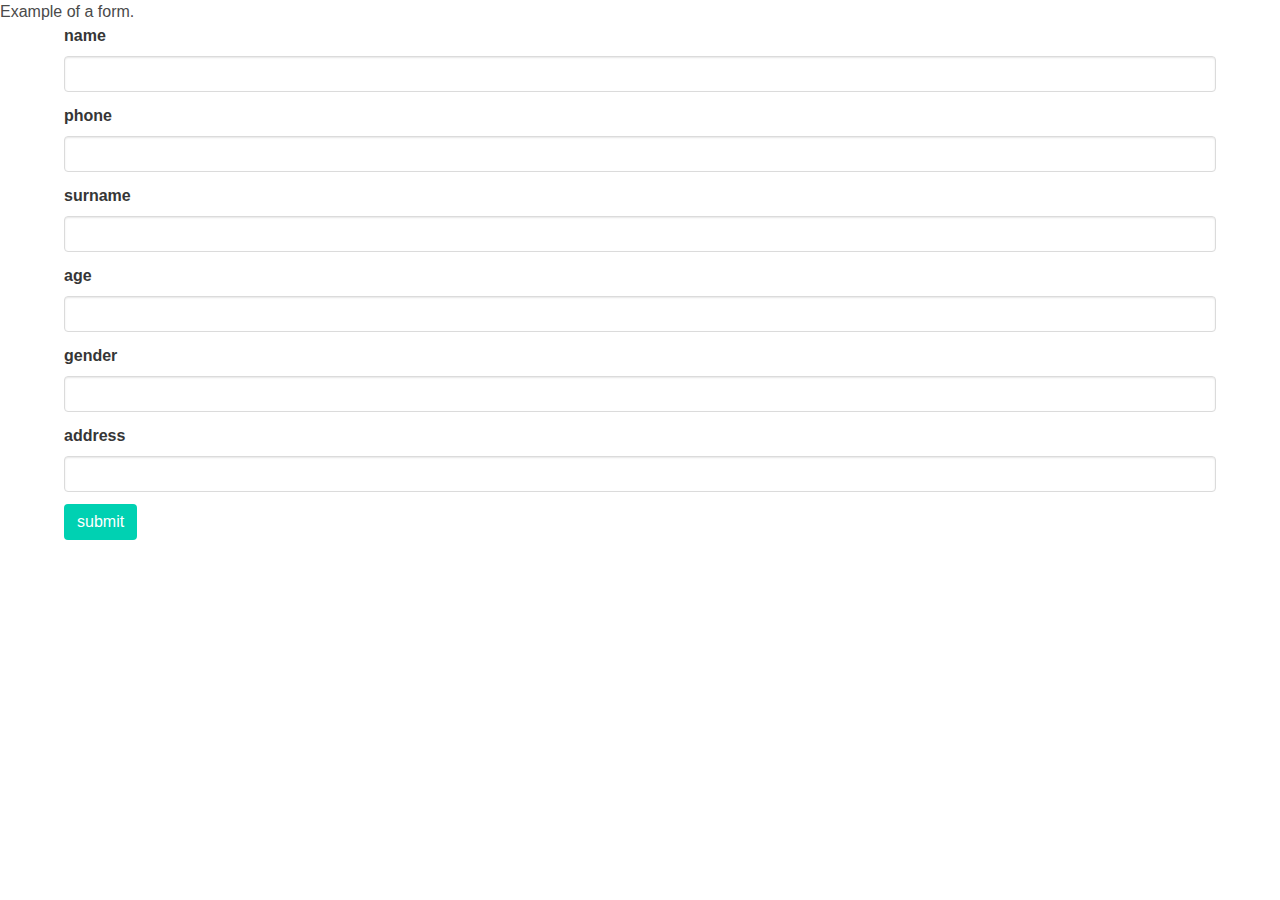
<file: Day 4/html form/index.html>
<html>
    <head>
        <title>Second html page</title>
        <link
            rel="stylesheet"
            type="text/css"
            media="screen"
            href="bulma.min.css"/>
    </head>
    <body>
        <h3>Example of a form.</h3>
        <div class="container" >
        <form>
            <div class="field">
                <label class="label">name</label>
                <input class="input" type="text"/>
            </div>
            
            <div class="field">
                <label class="label">phone</label>
                <input class="input" type="number"/>
            </div>

            <div class="field">
                <label class="label">surname</label>
                <input class="input" type="text"/>
            </div>

            <div class="field">
                <label class="label">age</label>
                <input class="input" type="number"/>
            </div>

            <div class="field">
                <label class="label">gender</label>
                <input class="input" type="text"/>
            </div>
            
            <div class="field">
                <label class="label">address</label>
                <input class="input" type="text"/>
            </div>

            <div class="field">
                <input type="submit" 
                       value="submit" 
                       class="button is-primary"
                       onclick="alert('clicked on submit button')"/>
            </div>
        </form>
        </div>
    </body>
</html>
</file>
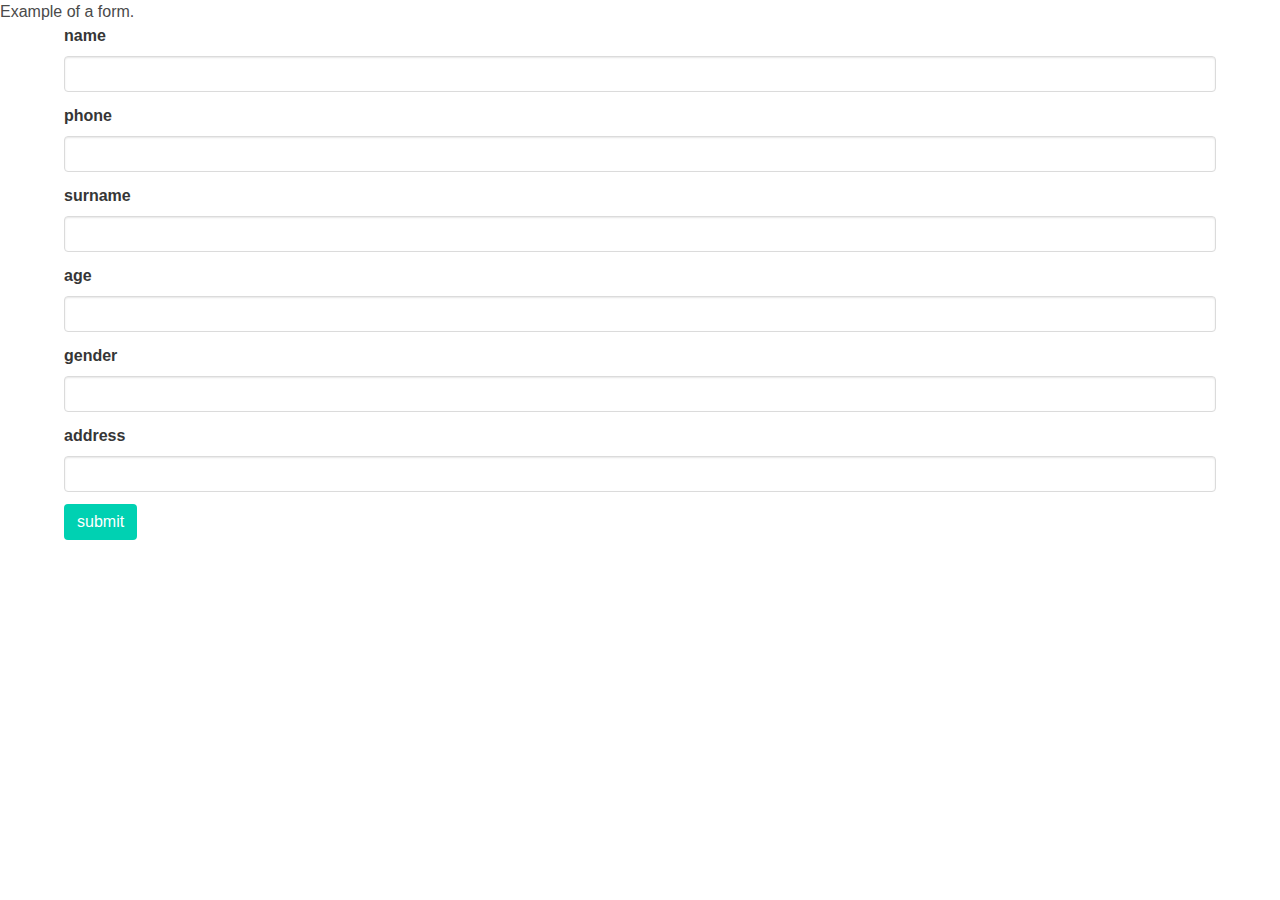
<file: Day 5/Part 1/index.html>
<html>
    <head>
        <title>Second html page</title>
        <link
            rel="stylesheet"
            type="text/css"
            media="screen"
            href="bulma.min.css"/>
    </head>
    <body>
        <script>
            function hoverOverSurname(){
                alert("hovering over surname")
            }
        </script>
        <h3>Example of a form.</h3>
        <div class="container" >
        <form>
            <div class="field">
                <label class="label">name</label>
                <input class="input"
                 type="text"
                 onmouseover="alert('You  hovered')" />
            </div>
            
            <div class="field">
                <label class="label">phone</label>
                <input class="input" type="number"/>
            </div>

            <div class="field">
                <label class="label">surname</label>
                <input class="input"
                 type="text"
                 onmouseover="hoverOverSurname()"/>
            </div>

            <div class="field">
                <label class="label">age</label>
                <input class="input" type="number"/>
            </div>

            <div class="field">
                <label class="label">gender</label>
                <input class="input" type="text"/>
            </div>
            
            <div class="field">
                <label class="label">address</label>
                <input class="input" type="text"/>
            </div>

            <div class="field">
                <input type="submit" 
                       value="submit" 
                       class="button is-primary"
                       onclick="alert('clicked on submit button')"/>
            </div>
        </form>
        </div>
    </body>
</html>
</file>
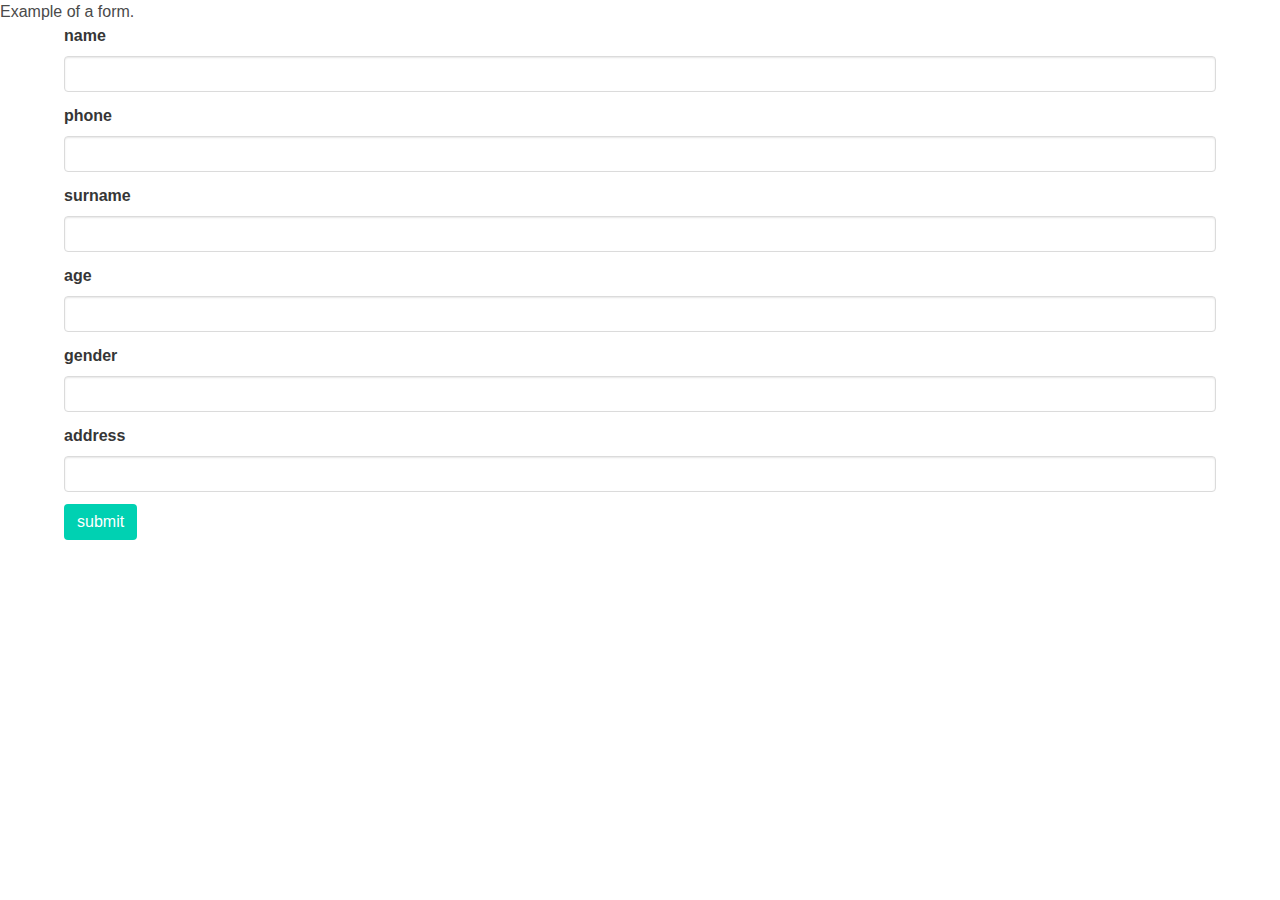
<file: Day 5/Part 2/index.html>
<html>
    <head>
        <title>Second html page</title>
        <link
            rel="stylesheet"
            type="text/css"
            media="screen"
            href="bulma.min.css"/>
    </head>
    <body>
        <script>
            window.onload = function(){
            var submitButton = document.getElementById('submit')
            
            submitButton.addEventListener('click', function(event){
                alert('you clicked submit again')
            })
        }
        </script>
        <h3>Example of a form.</h3>
        <div class="container" >
        <form>
            <div class="field">
                <label class="label">name</label>
                <input 
                    class="input"
                    type="text"
                    id="name"
                 />
            </div>
            
            <div class="field">
                <label class="label">phone</label>
                <input class="input" type="number"/>
            </div>

            <div class="field">
                <label class="label">surname</label>
                <input 
                    class="input"
                    type="text"
                    id="surname"
                />
            </div>

            <div class="field">
                <label class="label">age</label>
                <input class="input" type="number"/>
            </div>

            <div class="field">
                <label class="label">gender</label>
                <input class="input" type="text"/>
            </div>
            
            <div class="field">
                <label class="label">address</label>
                <input class="input" type="text"/>
            </div>

            <div class="field">
                <input type="submit" 
                       value="submit" 
                       class="button is-primary"
                       id="submit"
                       />
            </div>
        </form>
        </div>
    </body>
</html>
</file>
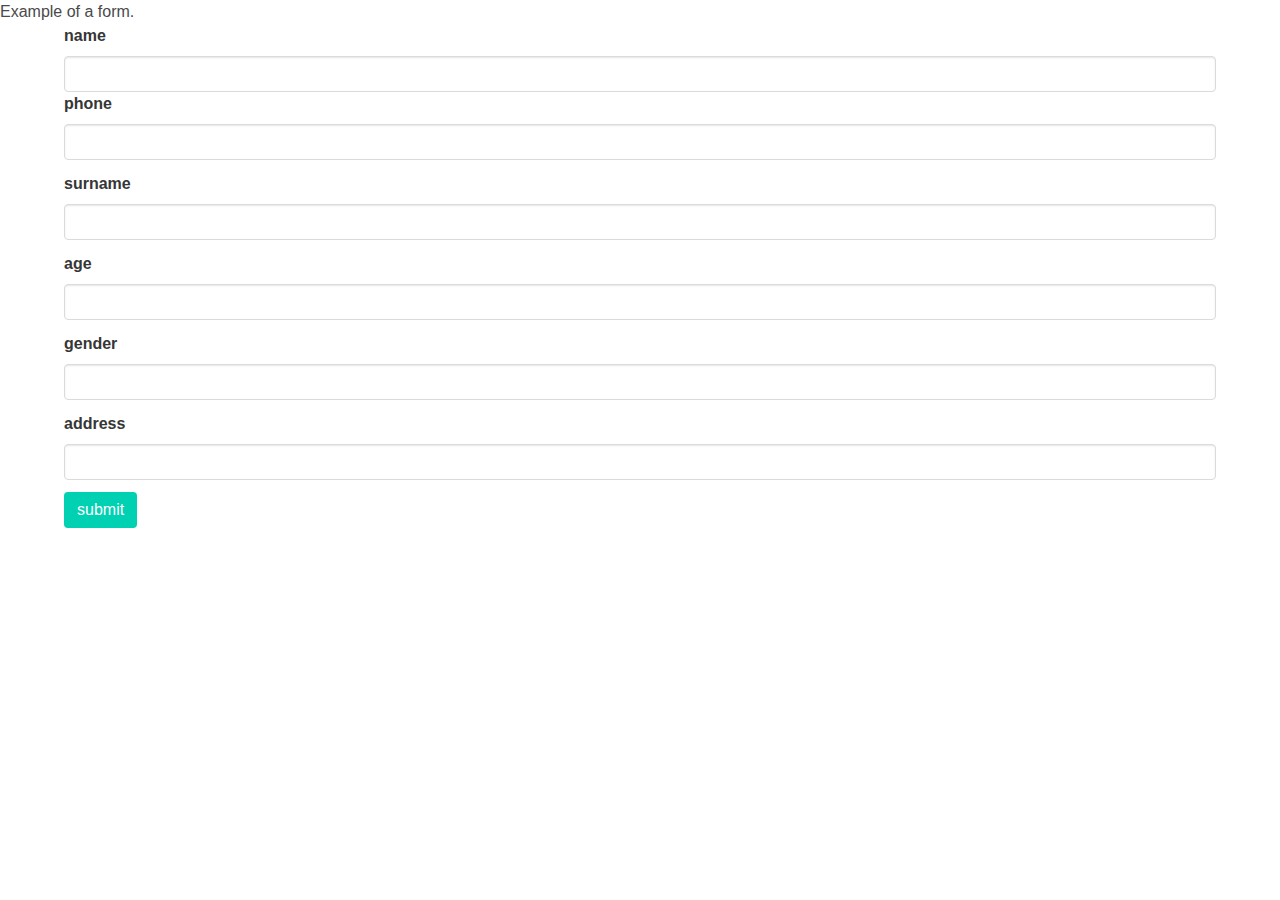
<file: Day 5/Part 3/index.html>
<html>
    <head>
        <title>Second html page</title>
        <link
            rel="stylesheet"
            type="text/css"
            media="screen"
            href="bulma.min.css"/>
    </head>
    <body>
        
        <h3>Example of a form.</h3>
        <div class="container" >
        <form>
            <div class="field">
                <label class="label">name</label>
                <input 
                    class="input"
                    type="type"
                 />
                <p id="name-error"
                   class="is-danger" 
            </div>
            
            <div class="field">
                <label class="label">phone</label>
                <input 
                    class="input"
                    type="number"
                    id="phone"/>
            </div>

            <div class="field">
                <label class="label">surname</label>
                <input 
                    class="input"
                    type="text"
                    id="surname"
                />
            </div>

            <div class="field">
                <label class="label">age</label>
                <input 
                    class="input" 
                    type="number"
                    id="age"/>
                    
            </div>

            <div class="field">
                <label class="label">gender</label>
                <input 
                    class="input" 
                    type="text"
                    id="gender"/>
            </div>
            
            <div class="field">
                <label class="label">address</label>
                <input 
                    class="input" 
                    type="text"
                    id="address"/>
            </div>

            <div class="field">
                <input type="submit" 
                       value="submit" 
                       class="button is-primary"
                       id="submit"
                       />
            </div>
        </form>
        </div>
        <script src="script.js"></script>
    </body>
</html>
</file>
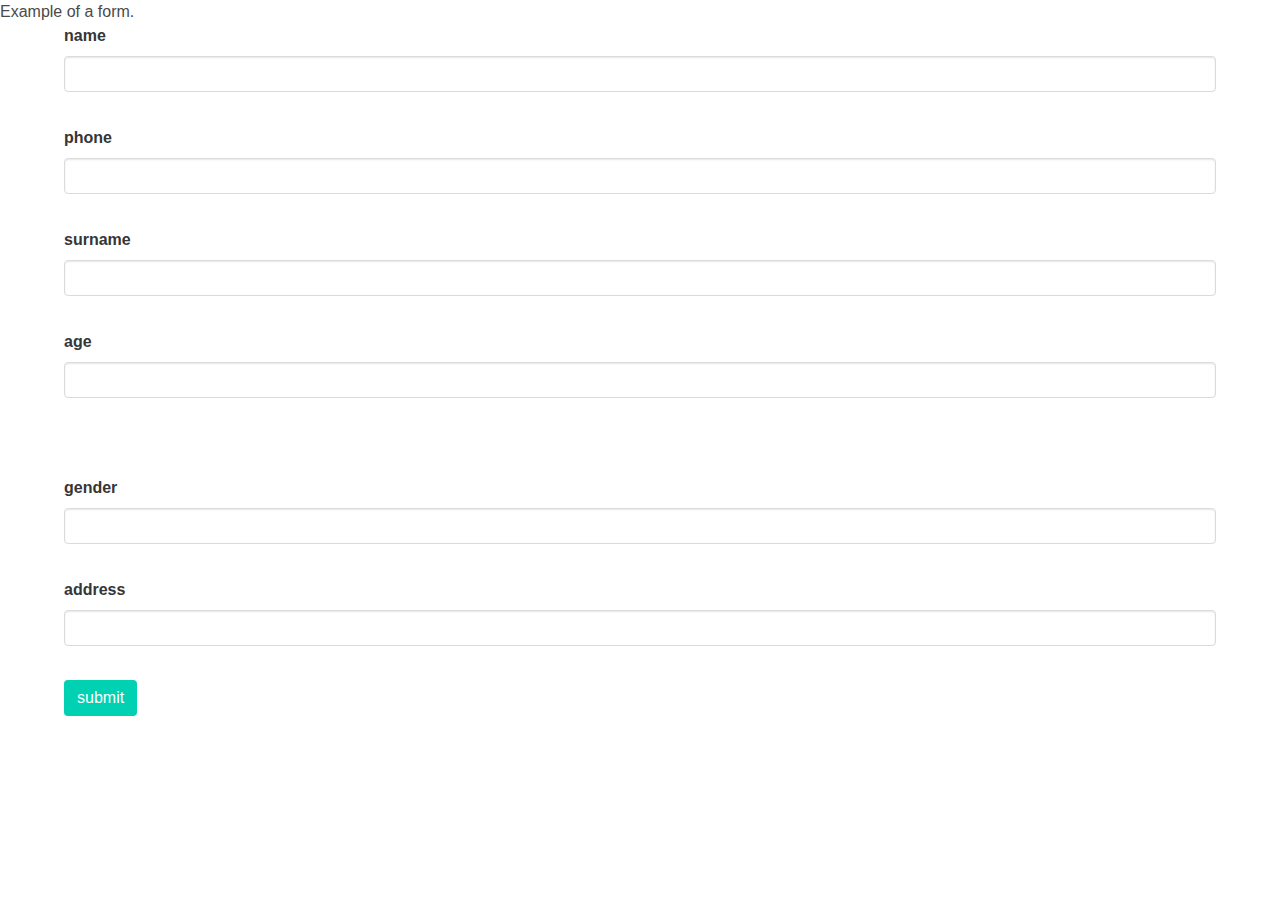
<file: Day 5/Part 4/index.html>
<html>
    <head>
        <title>Second html page</title>
        <link
            rel="stylesheet"
            type="text/css"
            media="screen"
            href="bulma.min.css"/>
    </head>
    <body>
        
        <h3>Example of a form.</h3>
        <div class="container" >
        <form>
            <div class="field">
                <label class="label">name</label>
                <input 
                    class="input"
                    type="text"
                    id="name"/>
                <p id="name-error" class="help is-danger is-invisible">must enter valid name</p>
                 
            </div>
            
            <div class="field">
                <label class="label">phone</label>
                <input 
                    class="input"
                    type="number"
                    id="phone"/>
                    <p class="help is-danger is-invisible">must enter valid phone number</p>
            </div>

            <div class="field">
                <label class="label">surname</label>
                <input 
                    id="surname"
                    class="input"
                    type="text"
                />
                <p id="surname-error" class="help is-danger is-invisible">must enter valid surname</p>
            </div>

            <div class="field">
                <label class="label">age</label>
                <input 
                    class="input" 
                    type="number"
                    id="age"/>
                    <p id="age-error" class="help is-danger is-invisible">must enter valid age</p>
                    <p id="too-young" class="help is-danger is-invisible">too young</p>
                    <p id="too-old" class="help is-danger is-invisible">too old</p>
                    
            </div>

            <div class="field">
                <label class="label">gender</label>
                <input 
                    class="input" 
                    type="text"
                    id="gender"/>
                    <p class="help is-danger is-invisible">must enter valid gender</p>
            </div>
            
            <div class="field">
                <label class="label">address</label>
                <input 
                    class="input" 
                    type="text"
                    id="address"/>
                    <p class="help is-danger is-invisible">must enter valid address</p>
            </div>

            <div class="field">
                <input type="submit" 
                       value="submit" 
                       class="button is-primary"
                       id="submit"
                       />
            </div>
        </form>
        </div>
        <script src="script.js"></script>
    </body>
</html>
</file>
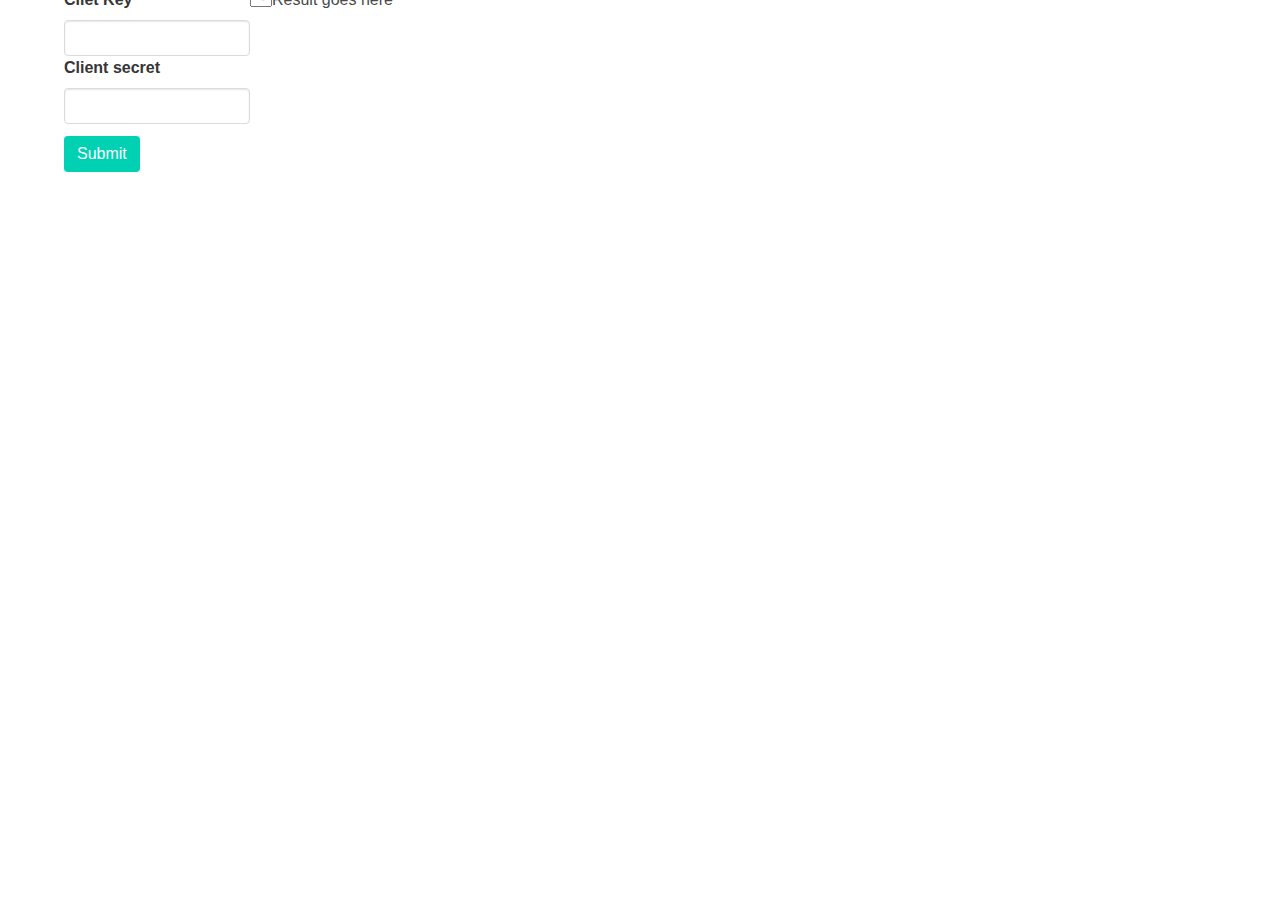
<file: Day 6/Part 1/index.html>
<html>
    <head>
        <title>Conncect To WhereIsMyTransport</title>
        <link
            rel="stylesheet"
            type="text/css"
            media="screen"
            href="bulma.min.css"/>
    </head>
    <body>

        <div class="container columns is-fluid" id="login-container">
            <form class="form is-half" id="login-form">
                <div class="field">
                    <label class="label">Cliet Key</label>
                        <input
                            id="client-id"
                            class="input"
                            type="text">

                    <label class="label">Client secret</label>
                        <input
                            id="client-secret"
                            class="input"
                            type="text">
                    
                </div>
                    <div class="field">
                        <input type="submit" id="submit" class="button is-primary"/>
                    </div>
            </form>

            <form class="form is-half" id="agencies">
                <div class="field">
                    <label></label>
                    <select id="agencies-select">
                        <option></option>
                    </select>
                </div>
            </form>

            

            <div id="result" class="container is-primary">
                Result goes here
            </div>
        </div>

        
            </form>
        </div>
        <script src="script.js"></script>
    </body>
</html>
</file>
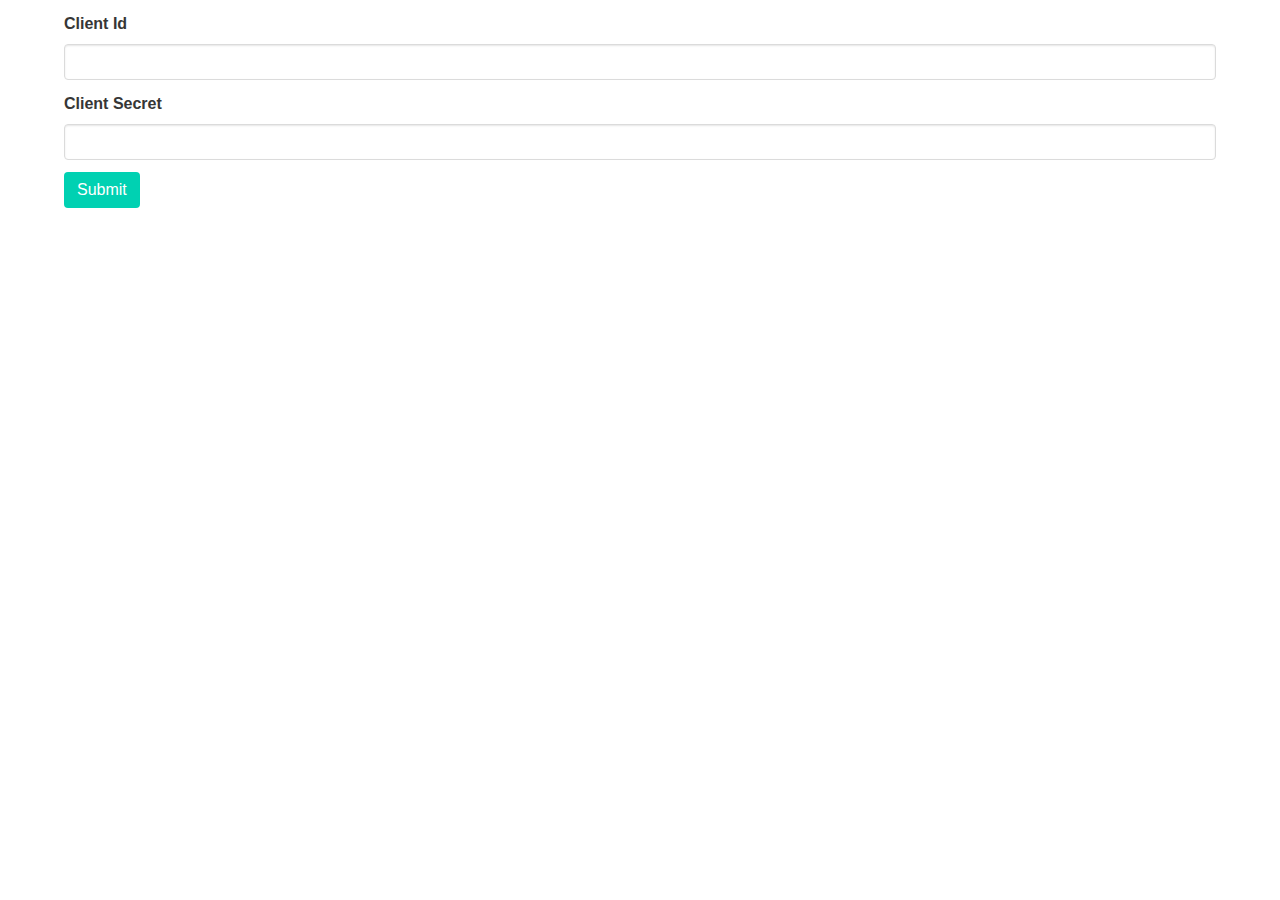
<file: Day 7/Part 1/index.html>
<html>
  <head>
    <title>Connecting to the WhereIsMyTransport API</title>
    <link 
        rel="stylesheet" 
        type="text/css" 
        media="screen" 
        href="bulma.min.css" />
  </head>
  <body>
    <br />
    <div class="container columns is-fluid" id="login-container">
      <!-- this will list the login form -->
      <div class="container" id="login-form">
        <form class="form is-half" >
          <div class="field">
            <label class="label">Client Id</label>
              <input
                id="client-id" 
                class="input" 
                type="text" />
          </div>
          <div class="field">
            <label class="label">Client Secret</label>
              <input
                id="client-secret" 
                class="input" 
                type="text" />
          </div>
          <div class="field">
            <input type="submit" id="submit" class="button is-primary" />
          </div>
        </form>
      </div>
      
      <!-- This will list the agencies -->
      <div class="container" id="agencies-form">
        <form class="form is-half">
          <div class="field">
            <label class="label">Agencies</label>
            <select id="agencies-select" type="text" >
              <option value="" disabled="disabled">No agencies available</option>
            </select>
          </div>
          
          <div class="field">
            <input type="submit" id="submit-agency" class="button is-primary"/>
          </div>
        </form>
      </div>
      <!-- this form will list the lines -->
      <div class="container" id="lines-form">
        <form class="form is-half" >
          <div class="field">
            <label class="label">Lines</label>
            <select id="lines-select" type="text" >
              <option value="" disabled="disabled">No lines available</option>
            </select>
          </div>
          
          <div class="field">
            <input type="submit" id="submit-goto-agencies" value="back" class="button is-link" />
            <input type="submit" id="submit-lines" class="button is-primary" />
          </div>
        </form>
      </div>
      <!-- this will show a logout button -->
      <div class="container" id="logout-form">
        <form class="form is-half">
          <div class="field navbar-end">
            <input type="submit" id="submit-logout" value="logout" class="button is-danger"/>
          </div>
        </form>
      </div>
    </div>
    <script src="script.js"></script>
  </body>
</html>
</file>
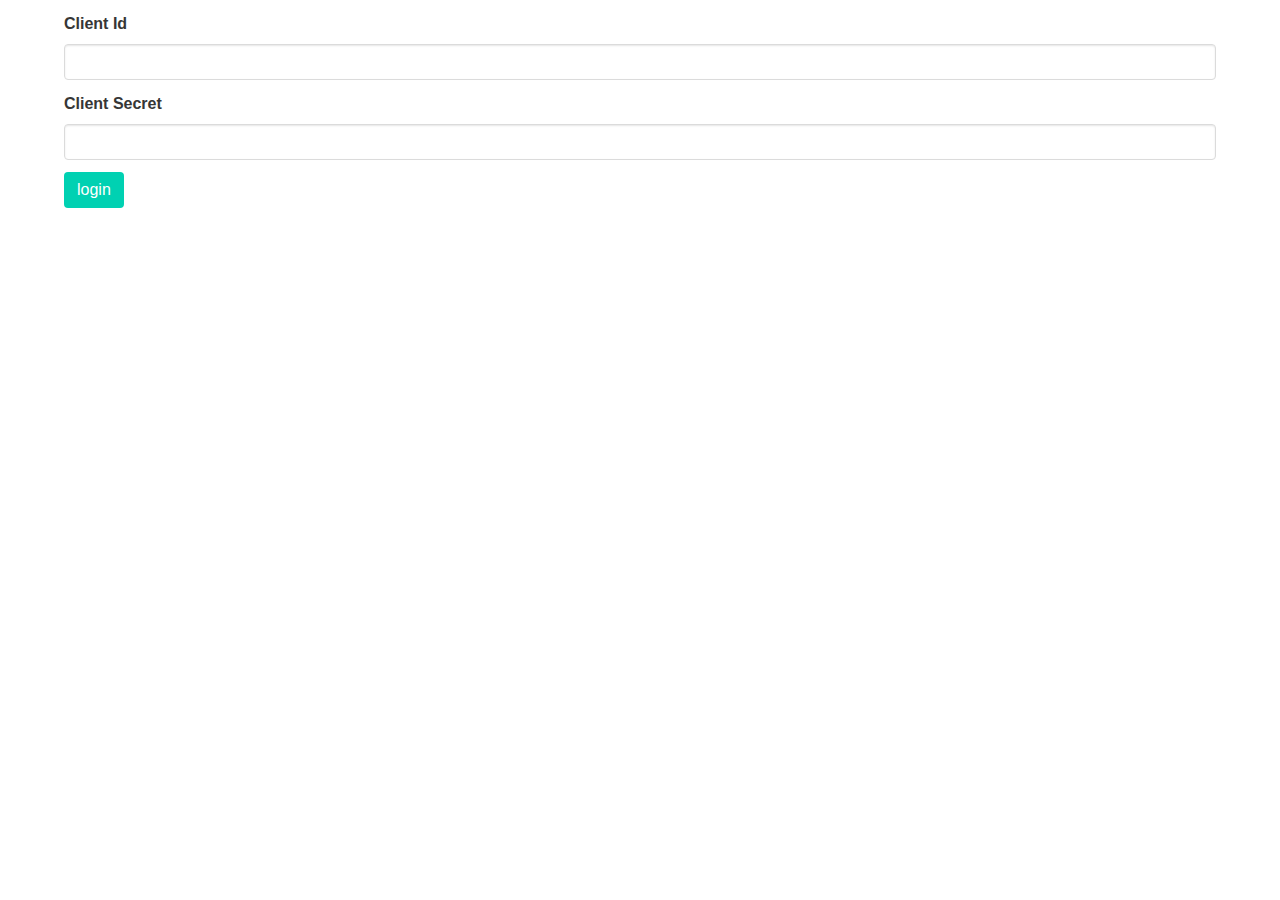
<file: Day 7/Part 2/index.html>
<html>
  <head>
    <title>Connecting to the WhereIsMyTransport API</title>
    <link 
        rel="stylesheet" 
        type="text/css" 
        media="screen" 
        href="bulma.min.css" />
  </head>
  <body>
    <br />
    <div class="container columns is-fluid" id="login-container">

      <!-- this is the login form-->
      <div class="container" id="login-form">
        <form class="form is-half">
          <div class="field">
            <label class="label">Client Id</label>
              <input
                id="client-id" 
                class="input" 
                type="text" />
          </div>

          <div class="field">
            <label class="label">Client Secret</label>
              <input
                id="client-secret" 
                class="input" 
                type="text" />
          </div>

          <div class="field">
            <input type="submit" id="submit" value="login" class="button is-primary" />
          </div>
        </form>
      </div>

      <!-- This will list the agencies-->
      <div class="container" id="agencies-form">
        <form class="form is-half">
          <div class="field">
            <label class="label">Agencies</label>
            <select id="agencies-select" type="text" >
              <option value="" disabled="disabled">No agencies available</option>
            </select>
          </div>
          
          <div class="field">
            <input type="submit" id="submit-agency" value="select agency" class="button is-primary"/>
          </div>
        </form>
      </div>

      <!-- this form will list the lines-->
      <div class="container" id="lines-form">
        <form class="form is-half" >
          <div class="field">
            <label class="label">Lines</label>
            <select id="lines-select" type="text" >
              <option value="" disabled="disabled">No lines available</option>
            </select>
            <div class="field">
                <input type="submit" id="go-back" value="back" class="button is-primary"/>
              </div>
          </div>
          
          <div class="field">
            <input type="submit" id="submit-lines" value="select line" class="button is-primary"/>
          </div>
        </form>
      </div>

      <!-- logout form -->
      <div class="container" id="logout-form">
        <form class="form is-half">
          <div class="field">
            <input
              type="submit" 
              id="submit-logout" 
              value="logout" 
              class="button is-danger" />
          </div>
        </form>
      </div>
      
    </div>

    

    <script src="script.js"></script>
  </body>
</html>
</file>
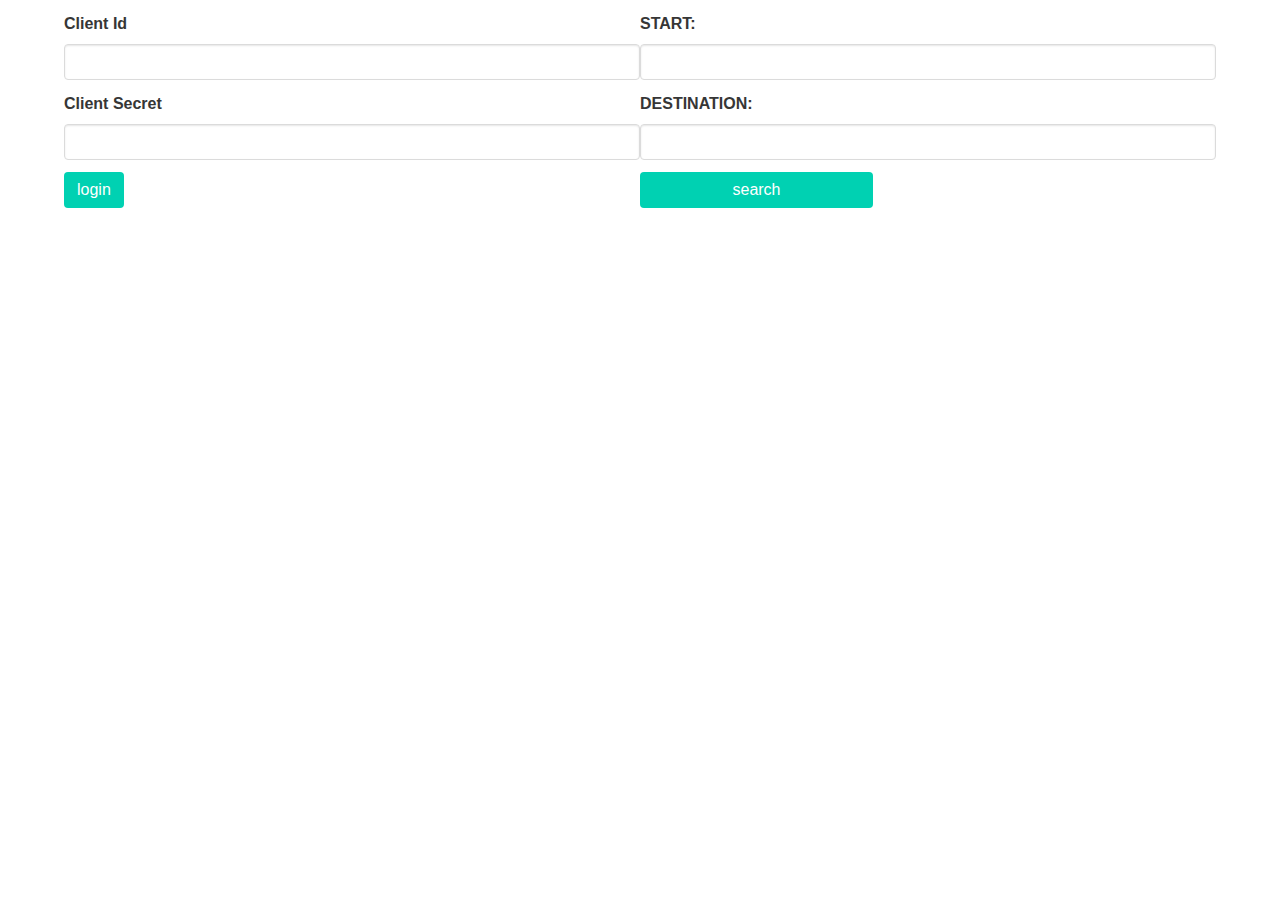
<file: Day 8/prt1/index.html>
<html>
  <head>
    <title>Connecting to the WhereIsMyTransport API</title>
    <link 
        rel="stylesheet" 
        type="text/css" 
        media="screen" 
        href="bulma.min.css" />
        <script src='https://api.mapbox.com/mapbox-gl-js/v0.49.0/mapbox-gl.js'></script>
        <link href='https://api.mapbox.com/mapbox-gl-js/v0.49.0/mapbox-gl.css' rel='stylesheet' />
  </head>
  <body>
    <br />
    <div class="container columns is-fluid" id="login-container">

      <!-- this is the login form-->
      <div class="container" id="login-form">
        <form class="form is-half">
          <div class="field">
            <label class="label">Client Id</label>
              <input
                id="client-id" 
                class="input" 
                type="text" />
          </div>

          <div class="field">
            <label class="label">Client Secret</label>
              <input
                id="client-secret" 
                class="input" 
                type="text" />
          </div>

          <div class="field">
            <input type="submit" id="submit" value="login" class="button is-primary" />
          </div>
        </form>
      </div>

      <!-- This will list the agencies-->
      <div class="container" id="agencies-form">
        <form class="form is-half">
          <div class="field">
            <label class="label">Agencies</label>
            <select id="agencies-select" type="text" >
              <option value="" disabled="disabled">No agencies available</option>
            </select>
          </div>
          
          <div class="field">
            <input type="submit" id="submit-agency" value="select agency" class="button is-primary"/>
          </div>
        </form>
      </div>

      <!-- this form will list the lines-->
      <div class="container" id="lines-form">
        <form class="form is-half" >
          <div class="field">
            <label class="label">Lines</label>
            <select id="lines-select" type="text" >
              <option value="" disabled="disabled">No lines available</option>
            </select>
            <div class="field">
                <input type="submit" id="go-back" value="back" class="button is-primary"/>
              </div>
          </div>
          
          <div class="field">
            <input type="submit" id="submit-lines" value="select line" class="button is-primary"/>
          </div>
        </form>
      </div>

      <!-- journey form -->
      <div class="container" id="journey-form">
        <form class="form">
          <div class="field">
            <label class="label">START:</label>
            <input class="input" id="start"/>
          </div>

          <div class="field">
            <label class="label">DESTINATION:</label>
            <input class="input" id="destination"/>
          </div>

          <div class="field">
            <input class="button is-primary" id="submit-journey" value="search"/>
          </div>
        </form>

      </div>
      
      <!-- logout form -->
      <div class="container" id="logout-form">
          <form class="form is-half">
            <div class="field">
              <input
                type="submit" 
                id="submit-logout" 
                value="logout" 
                class="button is-danger" />
            </div>
          </form>
        </div>

    </div>
    <div class="container" id="map-form">
      <div id='map' style='width: 100%; height: 600px;'></div>
    </div>
    <script src="script.js"></script>
  </body>
</html>
</file>
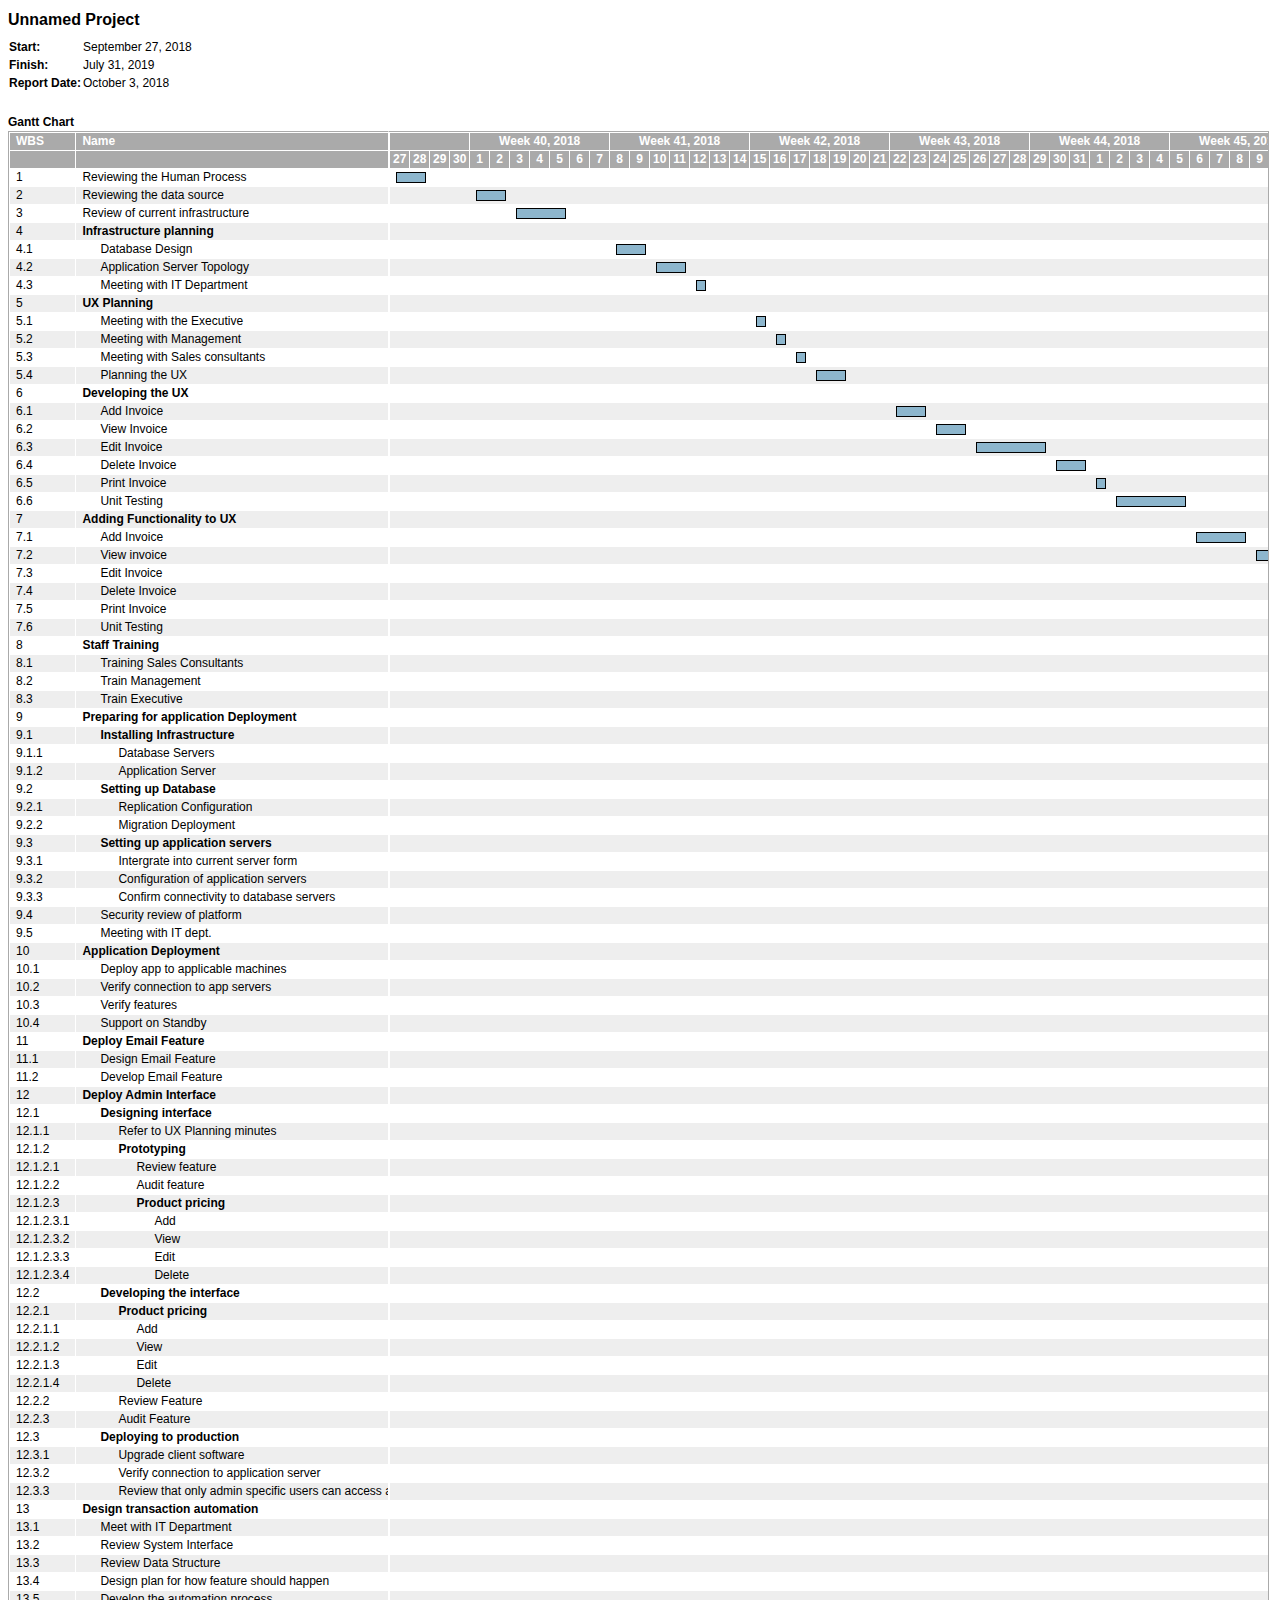
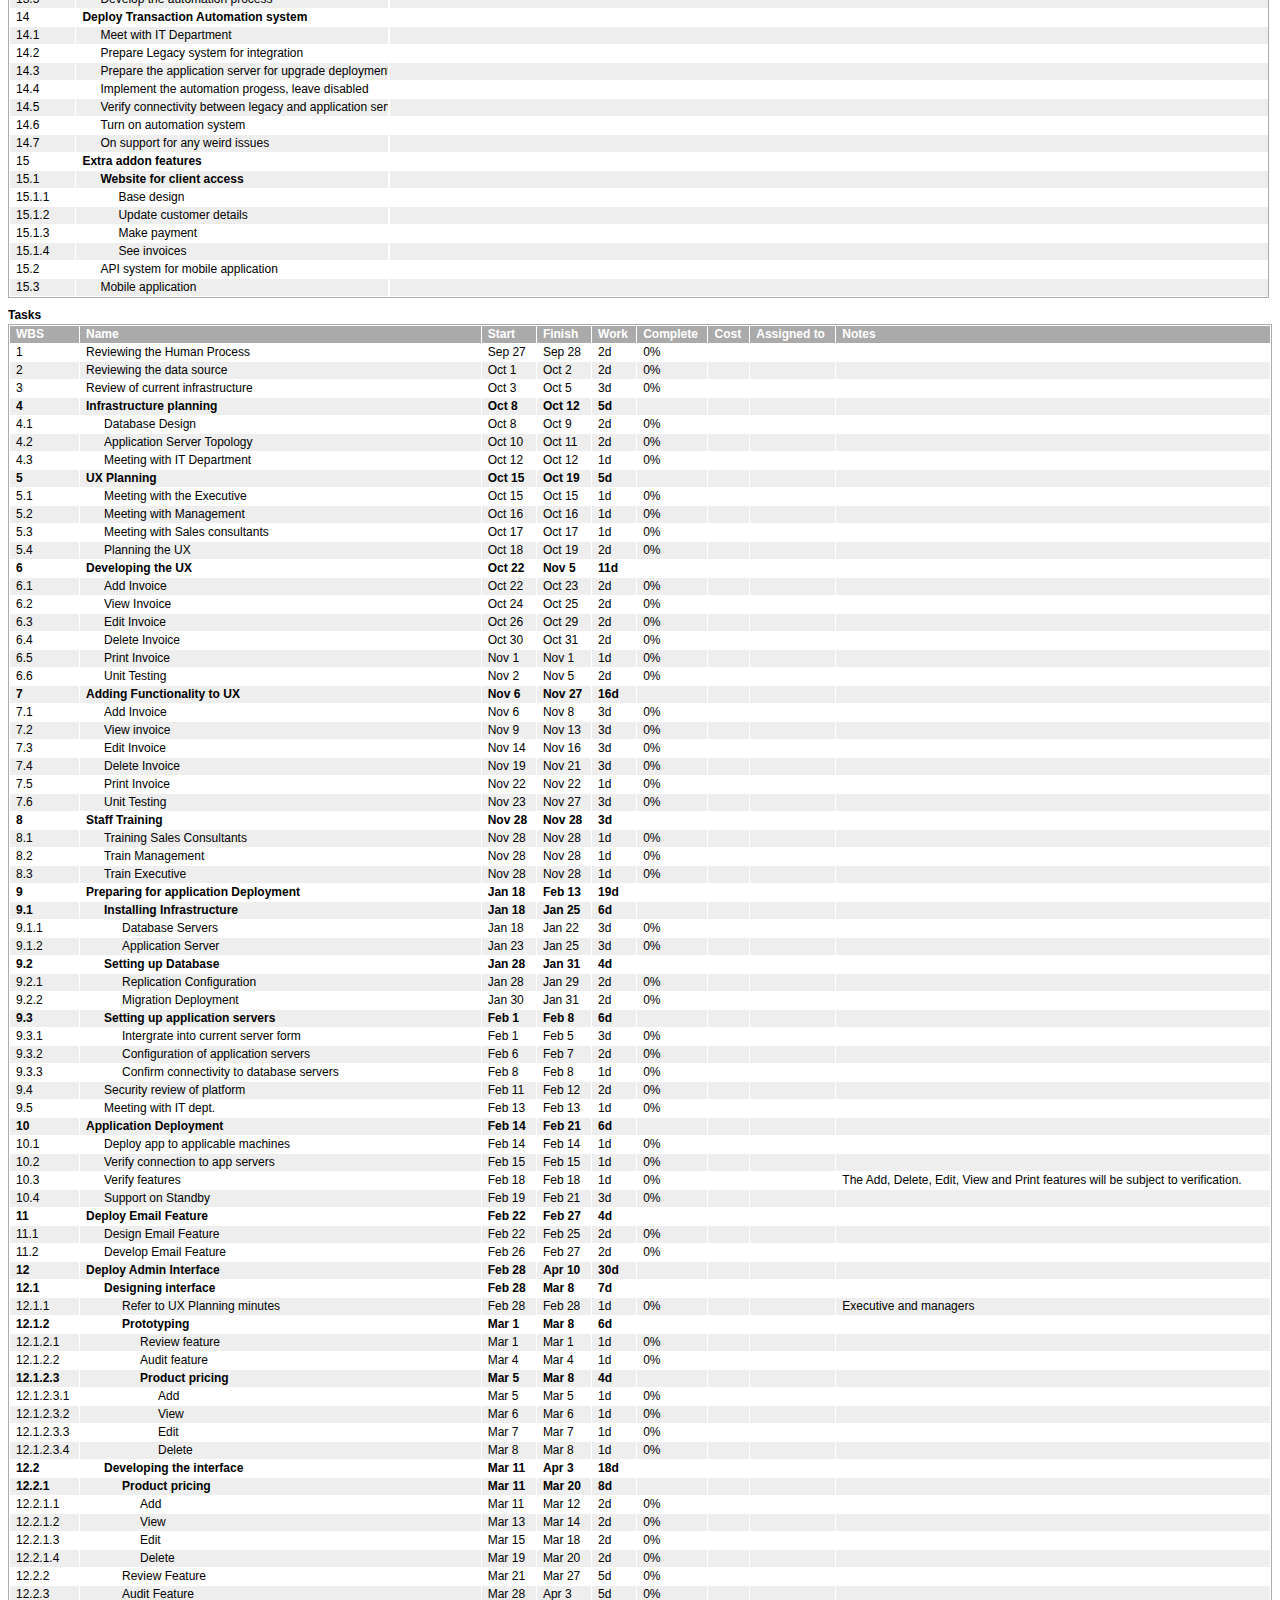
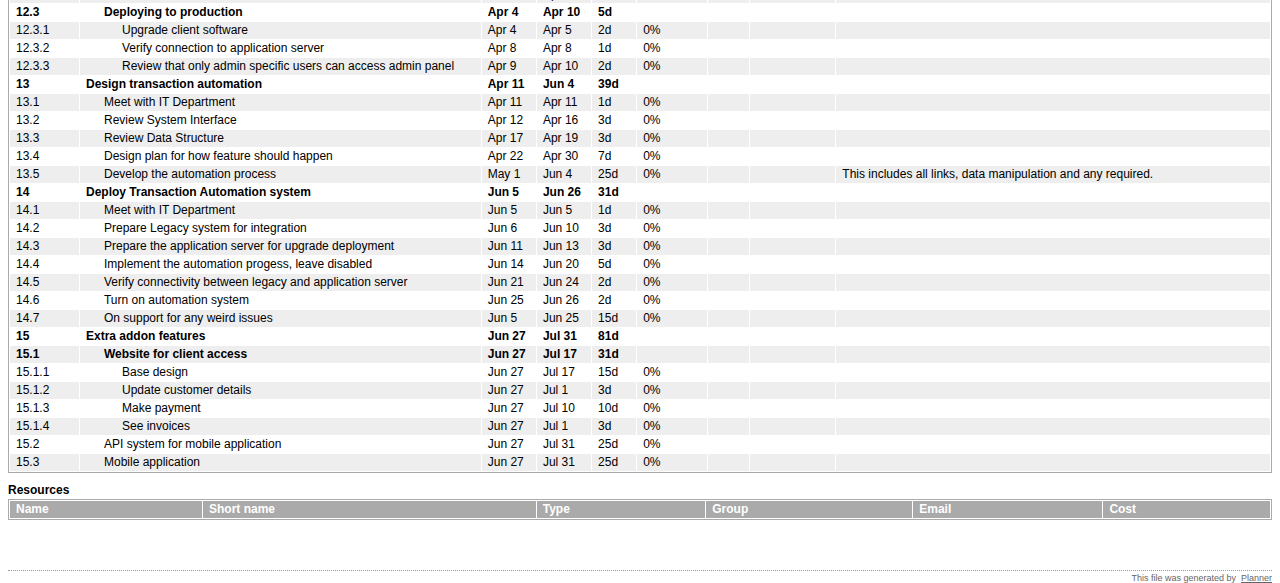
<file: Project Plan/ISE 706 Project Plan.html>
<?xml version="1.0" encoding="utf-8"?>
<!DOCTYPE html PUBLIC "-//W3C//DTD XHTML 1.0 Strict//EN" "http://www.w3.org/TR/xhtml1/DTD/xhtml1-strict.dtd">
<html xmlns="http://www.w3.org/1999/xhtml" xmlns:date="http://exslt.org/dates-and-times">
  <head>
    <meta http-equiv="Content-Type" content="text/html; charset=utf-8" />
<!--
              This file is generated from xml source: DO NOT EDIT
      -->
    <title> - Planner</title>
    <meta name="GENERATOR" content="Planner HTML output" />
    <style type="text/css">

/* CSS Stylesheet for Planner HTML output.
 * 
 * Copyright (C) 2004-2005 Imendio AB
 * Copyright (C) 2003 CodeFactory AB
 * Copyright (C) 2003 Daniel Lundin (daniel@edgewall.com)
 * Copyright (C) 2004 Chris Ladd (caladd@particlestorm.net)
 */

/*
 * Fonts 
 */
html,body,table { 
 font-family: "Bitstream Vera Sans", helvetica, Arial, sans-serif;
 font-size: 12px;
 white-space: nowrap;
}

tr,td,th,table,font,span,div,h1,h2,h3 {
 font-family: "Bitstream Vera Sans", helvetica, Arial, sans-serif;
}

h1 {
 font-size: 16px;
}

h2 {
 font-size: 12px;
 margin-bottom: 2px;
}

div.separator {
 margin: 1em;
}

/*
 * Header
 */
table.proj-header {
 border: 0;
 margin: 0;
 width: auto;
}

table.proj-header .header {
 font-weight: bold;
}

/*
 * Footer
 */
.footer {
 float: left;
 width: 100%;
 margin-top: 50px;  
 padding-top: 2px;
 border-style: dotted;
 border-width: 1px 0 0 0;
 border-color: #999;
 font-size: 9px;
 text-align: right;
 clear: both;
 color: #666;
}

a:link, a:visited {
 text-decoration: none;
 color: #666;
}

a:hover[href] {
 text-decoration: underline;
}


/*
 * Layout
 */

.gantt, .gantt-tasklist, .gantt-chart, .tasklist, .resourcelist {
 float: left;
}

.gantt-tasklist, .gantt-chart, .tasklist-table, .resourcelist-table {
 border-style: solid;
 border-width: 1px;
 border-color: #aaa;
}

.gantt-tasklist, .gantt-chart, .tasklist, .resourcelist {
 overflow: auto;
}

.gantt, .tasklist, .resourcelist {
  clear: both;
  width: 100%;
}

.gantt-tasklist {
 border-width: 1px 0px 1px 1px;
 width: 30%;
}

.gantt-chart {
 border-color: #aaa #aaa #aaa #fff;
 width: 69.5%;
}

.tasklist, .resourcelist {
 clear: left;
}

table {
 width: 100%;
 border-collapse: collapse;
 border-style: none;
 border-color: #fff;
 white-space: nowrap;
 margin: 0;
}

tr, td, th {
 white-space: nowrap;
 vertical-align: top;
 padding-top: 1px;
 padding-bottom: 1px;
}

th {
 vertical-align: top;
}

tr {
 height: 1.5em;
}

tr.header {
 background-color: #aaa;
 color: #fff;
}

tr.even {
 background-color: #eee;
}

tr.odd {
 background-color: #fff;
}

th span, td span {
 margin-left: 6px;
 margin-right: 6px;
}

th.note {
 min-width: 20em;
}

td.note {
 white-space: normal;
}

/*
 * Gantt
 */
div.gantt-empty-begin, div.gantt-empty-end, div.gantt-complete-done, div.gantt-complete-notdone, div.gantt-summary {
 overflow: hidden;
 clear: none;
 float: left; 
 height: 0.75em;
 margin-top: 0.15em;
 margin-bottom: 0;
}

div.gantt-complete-done {
 background-color: #495f6b;
 height: 0.75em;
 margin-top: 0;
 margin-bottom: 0;
}

div.gantt-complete-notdone {
 background-color: #8db6cd;
 border-style: solid;
 border-width: 1px;
}

div.gantt-summary {
 height: 0.3em;
 margin-top: 0.25em;
 border-bottom: 2px dashed #000;
}

div.gantt-empty-end {
 margin-left: 0;
}

div.gantt-milestone {
 float: left;
 font-size: 0.9em;
 color: #000000;
 position: relative;
 margin-left: 0;
 margin-right: 0;
}

div.gantt-resources {
 float: left;
 margin-left: 0.5em;
 white-space: nowrap;
}

th.gantt-1day-header {
  width: 19px;
}

th.gantt-2day-header {
  width: 39px;
}

th.gantt-3day-header {
  width: 59px;
}

th.gantt-4day-header {
  width: 79px;
}

th.gantt-5day-header {
  width: 99px;
}

th.gantt-6day-header {
  width: 119px;
}

th.gantt-week-header, .gantt-resources {
 width: 139px;
}

th.gantt-day-header {
 margin: 0;
 padding-top: 1px;
 padding-bottom: 1px;
 width: 19px;
}

</style>
<!--[if IE]><style type="text/css">

/* IE specific overrides to compensate for the different box model used by IE
 * (see http://en.wikipedia.org/wiki/Internet_Explorer_box_model_bug)
 */

.gantt-resources {
  overflow: hidden;
}


.tasklist, .resourcelist {
  overflow-x: auto;
  overflow-y: hidden;
  padding-bottom: 1em;
}


.gantt-tasklist, .gantt-chart {
  overflow-x: scroll;
  overflow-y: hidden;
}


.gantt-chart {
  padding-bottom: 1px;
}



.tasklist-table, .resourcelist-table {
  width: 99.8%;
}

/*
div.gantt-empty-begin, div.gantt-empty-end, div.gantt-complete-done, div.gantt-complete-notdone, div.gantt-summary {
 height: 1.75em;
}

div.gantt-complete-done {
 height: 0.75em;
}

div.gantt-summary {
 height: 0.3em;
}
*/
th.gantt-1day-header {
  width: 20px;
}

th.gantt-2day-header {
  width: 40px;
}

th.gantt-3day-header {
  width: 60px;
}

th.gantt-4day-header {
  width: 80px;
}

th.gantt-5day-header {
  width: 100px;
}

th.gantt-6day-header {
  width: 120px;
}

th.gantt-week-header {
 width: 140px;
}

th.gantt-day-header {
 width: 20px;
}

</style><![endif]-->
<!--[if gte IE 7]><style type="text/css">

.gantt-chart {
  padding-bottom: 0px;
}

</style><![endif]-->
  </head>
  <body>
    <h1 class="proj-title">
      <a name="project" id="project">Unnamed Project</a>
    </h1>
    <table class="proj-header">
      <tr>
        <td class="header">Start:</td>
        <td>September 27, 2018</td>
      </tr>
      <tr>
        <td class="header">Finish:</td>
        <td>July 31, 2019</td>
      </tr>
      <tr>
        <td class="header">Report Date:</td>
        <td>October 3, 2018</td>
      </tr>
    </table>
    <div class="separator"></div>
    <div class="gantt">
      <h2>
        <a name="gantt" id="gantt">Gantt Chart</a>
      </h2>
      <div class="gantt-tasklist">
        <table cellspacing="0" cellpadding="0" border="1">
          <tr class="header" align="left">
            <th>
              <span>WBS</span>
            </th>
            <th>
              <span>Name</span>
            </th>
            <th>
              <span>Work</span>
            </th>
          </tr>
          <tr class="header">
            <th> </th>
            <th> </th>
            <th> </th>
          </tr>
          <tr class="odd">
            <td>
              <span>1</span>
            </td>
            <td>
              <a name="gantt-1" style="white-space: nowrap; margin-left: 0px;" id="gantt-1">
                <span>Reviewing the Human Process</span>
              </a>
            </td>
            <td>
              <span>2d </span>
            </td>
          </tr>
          <tr class="even">
            <td>
              <span>2</span>
            </td>
            <td>
              <a name="gantt-2" style="white-space: nowrap; margin-left: 0px;" id="gantt-2">
                <span>Reviewing the data source</span>
              </a>
            </td>
            <td>
              <span>2d </span>
            </td>
          </tr>
          <tr class="odd">
            <td>
              <span>3</span>
            </td>
            <td>
              <a name="gantt-3" style="white-space: nowrap; margin-left: 0px;" id="gantt-3">
                <span>Review of current infrastructure</span>
              </a>
            </td>
            <td>
              <span>3d </span>
            </td>
          </tr>
          <tr class="even">
            <td>
              <span>4</span>
            </td>
            <td>
              <a name="task-4" style="white-space: nowrap; font-weight: bold; margin-left: 0px;" id="task-4">
                <span>Infrastructure planning</span>
              </a>
            </td>
            <td>
              <span style="white-space: nowrap; font-weight: bold;">5d </span>
            </td>
          </tr>
          <tr class="odd">
            <td>
              <span>4.1</span>
            </td>
            <td>
              <a name="gantt-5" style="white-space: nowrap; margin-left: 18px;" id="gantt-5">
                <span>Database Design</span>
              </a>
            </td>
            <td>
              <span>2d </span>
            </td>
          </tr>
          <tr class="even">
            <td>
              <span>4.2</span>
            </td>
            <td>
              <a name="gantt-6" style="white-space: nowrap; margin-left: 18px;" id="gantt-6">
                <span>Application Server Topology</span>
              </a>
            </td>
            <td>
              <span>2d </span>
            </td>
          </tr>
          <tr class="odd">
            <td>
              <span>4.3</span>
            </td>
            <td>
              <a name="gantt-7" style="white-space: nowrap; margin-left: 18px;" id="gantt-7">
                <span>Meeting with IT Department</span>
              </a>
            </td>
            <td>
              <span>1d </span>
            </td>
          </tr>
          <tr class="even">
            <td>
              <span>5</span>
            </td>
            <td>
              <a name="task-8" style="white-space: nowrap; font-weight: bold; margin-left: 0px;" id="task-8">
                <span>UX Planning</span>
              </a>
            </td>
            <td>
              <span style="white-space: nowrap; font-weight: bold;">5d </span>
            </td>
          </tr>
          <tr class="odd">
            <td>
              <span>5.1</span>
            </td>
            <td>
              <a name="gantt-9" style="white-space: nowrap; margin-left: 18px;" id="gantt-9">
                <span>Meeting with the Executive</span>
              </a>
            </td>
            <td>
              <span>1d </span>
            </td>
          </tr>
          <tr class="even">
            <td>
              <span>5.2</span>
            </td>
            <td>
              <a name="gantt-10" style="white-space: nowrap; margin-left: 18px;" id="gantt-10">
                <span>Meeting with Management</span>
              </a>
            </td>
            <td>
              <span>1d </span>
            </td>
          </tr>
          <tr class="odd">
            <td>
              <span>5.3</span>
            </td>
            <td>
              <a name="gantt-11" style="white-space: nowrap; margin-left: 18px;" id="gantt-11">
                <span>Meeting with Sales consultants</span>
              </a>
            </td>
            <td>
              <span>1d </span>
            </td>
          </tr>
          <tr class="even">
            <td>
              <span>5.4</span>
            </td>
            <td>
              <a name="gantt-12" style="white-space: nowrap; margin-left: 18px;" id="gantt-12">
                <span> Planning the UX</span>
              </a>
            </td>
            <td>
              <span>2d </span>
            </td>
          </tr>
          <tr class="odd">
            <td>
              <span>6</span>
            </td>
            <td>
              <a name="task-13" style="white-space: nowrap; font-weight: bold; margin-left: 0px;" id="task-13">
                <span>Developing the UX</span>
              </a>
            </td>
            <td>
              <span style="white-space: nowrap; font-weight: bold;">11d </span>
            </td>
          </tr>
          <tr class="even">
            <td>
              <span>6.1</span>
            </td>
            <td>
              <a name="gantt-14" style="white-space: nowrap; margin-left: 18px;" id="gantt-14">
                <span>Add Invoice</span>
              </a>
            </td>
            <td>
              <span>2d </span>
            </td>
          </tr>
          <tr class="odd">
            <td>
              <span>6.2</span>
            </td>
            <td>
              <a name="gantt-15" style="white-space: nowrap; margin-left: 18px;" id="gantt-15">
                <span>View Invoice</span>
              </a>
            </td>
            <td>
              <span>2d </span>
            </td>
          </tr>
          <tr class="even">
            <td>
              <span>6.3</span>
            </td>
            <td>
              <a name="gantt-16" style="white-space: nowrap; margin-left: 18px;" id="gantt-16">
                <span>Edit Invoice</span>
              </a>
            </td>
            <td>
              <span>2d </span>
            </td>
          </tr>
          <tr class="odd">
            <td>
              <span>6.4</span>
            </td>
            <td>
              <a name="gantt-17" style="white-space: nowrap; margin-left: 18px;" id="gantt-17">
                <span>Delete Invoice</span>
              </a>
            </td>
            <td>
              <span>2d </span>
            </td>
          </tr>
          <tr class="even">
            <td>
              <span>6.5</span>
            </td>
            <td>
              <a name="gantt-18" style="white-space: nowrap; margin-left: 18px;" id="gantt-18">
                <span>Print Invoice</span>
              </a>
            </td>
            <td>
              <span>1d </span>
            </td>
          </tr>
          <tr class="odd">
            <td>
              <span>6.6</span>
            </td>
            <td>
              <a name="gantt-19" style="white-space: nowrap; margin-left: 18px;" id="gantt-19">
                <span>Unit Testing</span>
              </a>
            </td>
            <td>
              <span>2d </span>
            </td>
          </tr>
          <tr class="even">
            <td>
              <span>7</span>
            </td>
            <td>
              <a name="task-20" style="white-space: nowrap; font-weight: bold; margin-left: 0px;" id="task-20">
                <span>Adding Functionality to UX</span>
              </a>
            </td>
            <td>
              <span style="white-space: nowrap; font-weight: bold;">16d </span>
            </td>
          </tr>
          <tr class="odd">
            <td>
              <span>7.1</span>
            </td>
            <td>
              <a name="gantt-21" style="white-space: nowrap; margin-left: 18px;" id="gantt-21">
                <span>Add Invoice</span>
              </a>
            </td>
            <td>
              <span>3d </span>
            </td>
          </tr>
          <tr class="even">
            <td>
              <span>7.2</span>
            </td>
            <td>
              <a name="gantt-22" style="white-space: nowrap; margin-left: 18px;" id="gantt-22">
                <span>View invoice</span>
              </a>
            </td>
            <td>
              <span>3d </span>
            </td>
          </tr>
          <tr class="odd">
            <td>
              <span>7.3</span>
            </td>
            <td>
              <a name="gantt-23" style="white-space: nowrap; margin-left: 18px;" id="gantt-23">
                <span>Edit Invoice</span>
              </a>
            </td>
            <td>
              <span>3d </span>
            </td>
          </tr>
          <tr class="even">
            <td>
              <span>7.4</span>
            </td>
            <td>
              <a name="gantt-24" style="white-space: nowrap; margin-left: 18px;" id="gantt-24">
                <span>Delete Invoice</span>
              </a>
            </td>
            <td>
              <span>3d </span>
            </td>
          </tr>
          <tr class="odd">
            <td>
              <span>7.5</span>
            </td>
            <td>
              <a name="gantt-25" style="white-space: nowrap; margin-left: 18px;" id="gantt-25">
                <span>Print Invoice</span>
              </a>
            </td>
            <td>
              <span>1d </span>
            </td>
          </tr>
          <tr class="even">
            <td>
              <span>7.6</span>
            </td>
            <td>
              <a name="gantt-26" style="white-space: nowrap; margin-left: 18px;" id="gantt-26">
                <span>Unit Testing</span>
              </a>
            </td>
            <td>
              <span>3d </span>
            </td>
          </tr>
          <tr class="odd">
            <td>
              <span>8</span>
            </td>
            <td>
              <a name="task-27" style="white-space: nowrap; font-weight: bold; margin-left: 0px;" id="task-27">
                <span>Staff Training</span>
              </a>
            </td>
            <td>
              <span style="white-space: nowrap; font-weight: bold;">3d </span>
            </td>
          </tr>
          <tr class="even">
            <td>
              <span>8.1</span>
            </td>
            <td>
              <a name="gantt-28" style="white-space: nowrap; margin-left: 18px;" id="gantt-28">
                <span>Training Sales Consultants</span>
              </a>
            </td>
            <td>
              <span>1d </span>
            </td>
          </tr>
          <tr class="odd">
            <td>
              <span>8.2</span>
            </td>
            <td>
              <a name="gantt-29" style="white-space: nowrap; margin-left: 18px;" id="gantt-29">
                <span>Train Management</span>
              </a>
            </td>
            <td>
              <span>1d </span>
            </td>
          </tr>
          <tr class="even">
            <td>
              <span>8.3</span>
            </td>
            <td>
              <a name="gantt-30" style="white-space: nowrap; margin-left: 18px;" id="gantt-30">
                <span>Train Executive</span>
              </a>
            </td>
            <td>
              <span>1d </span>
            </td>
          </tr>
          <tr class="odd">
            <td>
              <span>9</span>
            </td>
            <td>
              <a name="task-31" style="white-space: nowrap; font-weight: bold; margin-left: 0px;" id="task-31">
                <span>Preparing for application Deployment</span>
              </a>
            </td>
            <td>
              <span style="white-space: nowrap; font-weight: bold;">19d </span>
            </td>
          </tr>
          <tr class="even">
            <td>
              <span>9.1</span>
            </td>
            <td>
              <a name="task-32" style="white-space: nowrap; font-weight: bold; margin-left: 18px;" id="task-32">
                <span>Installing Infrastructure</span>
              </a>
            </td>
            <td>
              <span style="white-space: nowrap; font-weight: bold;">6d </span>
            </td>
          </tr>
          <tr class="odd">
            <td>
              <span>9.1.1</span>
            </td>
            <td>
              <a name="gantt-33" style="white-space: nowrap; margin-left: 36px;" id="gantt-33">
                <span>Database Servers</span>
              </a>
            </td>
            <td>
              <span>3d </span>
            </td>
          </tr>
          <tr class="even">
            <td>
              <span>9.1.2</span>
            </td>
            <td>
              <a name="gantt-34" style="white-space: nowrap; margin-left: 36px;" id="gantt-34">
                <span>Application Server</span>
              </a>
            </td>
            <td>
              <span>3d </span>
            </td>
          </tr>
          <tr class="odd">
            <td>
              <span>9.2</span>
            </td>
            <td>
              <a name="task-35" style="white-space: nowrap; font-weight: bold; margin-left: 18px;" id="task-35">
                <span>Setting up Database</span>
              </a>
            </td>
            <td>
              <span style="white-space: nowrap; font-weight: bold;">4d </span>
            </td>
          </tr>
          <tr class="even">
            <td>
              <span>9.2.1</span>
            </td>
            <td>
              <a name="gantt-36" style="white-space: nowrap; margin-left: 36px;" id="gantt-36">
                <span>Replication Configuration</span>
              </a>
            </td>
            <td>
              <span>2d </span>
            </td>
          </tr>
          <tr class="odd">
            <td>
              <span>9.2.2</span>
            </td>
            <td>
              <a name="gantt-37" style="white-space: nowrap; margin-left: 36px;" id="gantt-37">
                <span>Migration Deployment</span>
              </a>
            </td>
            <td>
              <span>2d </span>
            </td>
          </tr>
          <tr class="even">
            <td>
              <span>9.3</span>
            </td>
            <td>
              <a name="task-38" style="white-space: nowrap; font-weight: bold; margin-left: 18px;" id="task-38">
                <span>Setting up application servers</span>
              </a>
            </td>
            <td>
              <span style="white-space: nowrap; font-weight: bold;">6d </span>
            </td>
          </tr>
          <tr class="odd">
            <td>
              <span>9.3.1</span>
            </td>
            <td>
              <a name="gantt-39" style="white-space: nowrap; margin-left: 36px;" id="gantt-39">
                <span>Intergrate into current server form</span>
              </a>
            </td>
            <td>
              <span>3d </span>
            </td>
          </tr>
          <tr class="even">
            <td>
              <span>9.3.2</span>
            </td>
            <td>
              <a name="gantt-40" style="white-space: nowrap; margin-left: 36px;" id="gantt-40">
                <span>Configuration of application servers</span>
              </a>
            </td>
            <td>
              <span>2d </span>
            </td>
          </tr>
          <tr class="odd">
            <td>
              <span>9.3.3</span>
            </td>
            <td>
              <a name="gantt-41" style="white-space: nowrap; margin-left: 36px;" id="gantt-41">
                <span>Confirm connectivity to database servers</span>
              </a>
            </td>
            <td>
              <span>1d </span>
            </td>
          </tr>
          <tr class="even">
            <td>
              <span>9.4</span>
            </td>
            <td>
              <a name="gantt-42" style="white-space: nowrap; margin-left: 18px;" id="gantt-42">
                <span>Security review of platform</span>
              </a>
            </td>
            <td>
              <span>2d </span>
            </td>
          </tr>
          <tr class="odd">
            <td>
              <span>9.5</span>
            </td>
            <td>
              <a name="gantt-43" style="white-space: nowrap; margin-left: 18px;" id="gantt-43">
                <span>Meeting with IT dept.</span>
              </a>
            </td>
            <td>
              <span>1d </span>
            </td>
          </tr>
          <tr class="even">
            <td>
              <span>10</span>
            </td>
            <td>
              <a name="task-44" style="white-space: nowrap; font-weight: bold; margin-left: 0px;" id="task-44">
                <span>Application Deployment</span>
              </a>
            </td>
            <td>
              <span style="white-space: nowrap; font-weight: bold;">6d </span>
            </td>
          </tr>
          <tr class="odd">
            <td>
              <span>10.1</span>
            </td>
            <td>
              <a name="gantt-45" style="white-space: nowrap; margin-left: 18px;" id="gantt-45">
                <span>Deploy app to applicable machines</span>
              </a>
            </td>
            <td>
              <span>1d </span>
            </td>
          </tr>
          <tr class="even">
            <td>
              <span>10.2</span>
            </td>
            <td>
              <a name="gantt-46" style="white-space: nowrap; margin-left: 18px;" id="gantt-46">
                <span>Verify connection to app servers</span>
              </a>
            </td>
            <td>
              <span>1d </span>
            </td>
          </tr>
          <tr class="odd">
            <td>
              <span>10.3</span>
            </td>
            <td>
              <a name="gantt-47" style="white-space: nowrap; margin-left: 18px;" id="gantt-47">
                <span>Verify features</span>
              </a>
            </td>
            <td>
              <span>1d </span>
            </td>
          </tr>
          <tr class="even">
            <td>
              <span>10.4</span>
            </td>
            <td>
              <a name="gantt-48" style="white-space: nowrap; margin-left: 18px;" id="gantt-48">
                <span>Support on Standby</span>
              </a>
            </td>
            <td>
              <span>3d </span>
            </td>
          </tr>
          <tr class="odd">
            <td>
              <span>11</span>
            </td>
            <td>
              <a name="task-49" style="white-space: nowrap; font-weight: bold; margin-left: 0px;" id="task-49">
                <span>Deploy Email Feature</span>
              </a>
            </td>
            <td>
              <span style="white-space: nowrap; font-weight: bold;">4d </span>
            </td>
          </tr>
          <tr class="even">
            <td>
              <span>11.1</span>
            </td>
            <td>
              <a name="gantt-50" style="white-space: nowrap; margin-left: 18px;" id="gantt-50">
                <span>Design Email Feature</span>
              </a>
            </td>
            <td>
              <span>2d </span>
            </td>
          </tr>
          <tr class="odd">
            <td>
              <span>11.2</span>
            </td>
            <td>
              <a name="gantt-51" style="white-space: nowrap; margin-left: 18px;" id="gantt-51">
                <span>Develop Email Feature</span>
              </a>
            </td>
            <td>
              <span>2d </span>
            </td>
          </tr>
          <tr class="even">
            <td>
              <span>12</span>
            </td>
            <td>
              <a name="task-52" style="white-space: nowrap; font-weight: bold; margin-left: 0px;" id="task-52">
                <span>Deploy Admin Interface</span>
              </a>
            </td>
            <td>
              <span style="white-space: nowrap; font-weight: bold;">30d </span>
            </td>
          </tr>
          <tr class="odd">
            <td>
              <span>12.1</span>
            </td>
            <td>
              <a name="task-53" style="white-space: nowrap; font-weight: bold; margin-left: 18px;" id="task-53">
                <span>Designing interface</span>
              </a>
            </td>
            <td>
              <span style="white-space: nowrap; font-weight: bold;">7d </span>
            </td>
          </tr>
          <tr class="even">
            <td>
              <span>12.1.1</span>
            </td>
            <td>
              <a name="gantt-54" style="white-space: nowrap; margin-left: 36px;" id="gantt-54">
                <span>Refer to UX Planning minutes</span>
              </a>
            </td>
            <td>
              <span>1d </span>
            </td>
          </tr>
          <tr class="odd">
            <td>
              <span>12.1.2</span>
            </td>
            <td>
              <a name="task-55" style="white-space: nowrap; font-weight: bold; margin-left: 36px;" id="task-55">
                <span>Prototyping </span>
              </a>
            </td>
            <td>
              <span style="white-space: nowrap; font-weight: bold;">6d </span>
            </td>
          </tr>
          <tr class="even">
            <td>
              <span>12.1.2.1</span>
            </td>
            <td>
              <a name="gantt-56" style="white-space: nowrap; margin-left: 54px;" id="gantt-56">
                <span>Review feature</span>
              </a>
            </td>
            <td>
              <span>1d </span>
            </td>
          </tr>
          <tr class="odd">
            <td>
              <span>12.1.2.2</span>
            </td>
            <td>
              <a name="gantt-57" style="white-space: nowrap; margin-left: 54px;" id="gantt-57">
                <span>Audit feature</span>
              </a>
            </td>
            <td>
              <span>1d </span>
            </td>
          </tr>
          <tr class="even">
            <td>
              <span>12.1.2.3</span>
            </td>
            <td>
              <a name="task-58" style="white-space: nowrap; font-weight: bold; margin-left: 54px;" id="task-58">
                <span>Product pricing</span>
              </a>
            </td>
            <td>
              <span style="white-space: nowrap; font-weight: bold;">4d </span>
            </td>
          </tr>
          <tr class="odd">
            <td>
              <span>12.1.2.3.1</span>
            </td>
            <td>
              <a name="gantt-59" style="white-space: nowrap; margin-left: 72px;" id="gantt-59">
                <span>Add</span>
              </a>
            </td>
            <td>
              <span>1d </span>
            </td>
          </tr>
          <tr class="even">
            <td>
              <span>12.1.2.3.2</span>
            </td>
            <td>
              <a name="gantt-60" style="white-space: nowrap; margin-left: 72px;" id="gantt-60">
                <span>View</span>
              </a>
            </td>
            <td>
              <span>1d </span>
            </td>
          </tr>
          <tr class="odd">
            <td>
              <span>12.1.2.3.3</span>
            </td>
            <td>
              <a name="gantt-61" style="white-space: nowrap; margin-left: 72px;" id="gantt-61">
                <span>Edit</span>
              </a>
            </td>
            <td>
              <span>1d </span>
            </td>
          </tr>
          <tr class="even">
            <td>
              <span>12.1.2.3.4</span>
            </td>
            <td>
              <a name="gantt-62" style="white-space: nowrap; margin-left: 72px;" id="gantt-62">
                <span>Delete</span>
              </a>
            </td>
            <td>
              <span>1d </span>
            </td>
          </tr>
          <tr class="odd">
            <td>
              <span>12.2</span>
            </td>
            <td>
              <a name="task-63" style="white-space: nowrap; font-weight: bold; margin-left: 18px;" id="task-63">
                <span>Developing the interface</span>
              </a>
            </td>
            <td>
              <span style="white-space: nowrap; font-weight: bold;">18d </span>
            </td>
          </tr>
          <tr class="even">
            <td>
              <span>12.2.1</span>
            </td>
            <td>
              <a name="task-64" style="white-space: nowrap; font-weight: bold; margin-left: 36px;" id="task-64">
                <span>Product pricing</span>
              </a>
            </td>
            <td>
              <span style="white-space: nowrap; font-weight: bold;">8d </span>
            </td>
          </tr>
          <tr class="odd">
            <td>
              <span>12.2.1.1</span>
            </td>
            <td>
              <a name="gantt-65" style="white-space: nowrap; margin-left: 54px;" id="gantt-65">
                <span>Add</span>
              </a>
            </td>
            <td>
              <span>2d </span>
            </td>
          </tr>
          <tr class="even">
            <td>
              <span>12.2.1.2</span>
            </td>
            <td>
              <a name="gantt-66" style="white-space: nowrap; margin-left: 54px;" id="gantt-66">
                <span>View</span>
              </a>
            </td>
            <td>
              <span>2d </span>
            </td>
          </tr>
          <tr class="odd">
            <td>
              <span>12.2.1.3</span>
            </td>
            <td>
              <a name="gantt-67" style="white-space: nowrap; margin-left: 54px;" id="gantt-67">
                <span>Edit</span>
              </a>
            </td>
            <td>
              <span>2d </span>
            </td>
          </tr>
          <tr class="even">
            <td>
              <span>12.2.1.4</span>
            </td>
            <td>
              <a name="gantt-68" style="white-space: nowrap; margin-left: 54px;" id="gantt-68">
                <span>Delete</span>
              </a>
            </td>
            <td>
              <span>2d </span>
            </td>
          </tr>
          <tr class="odd">
            <td>
              <span>12.2.2</span>
            </td>
            <td>
              <a name="gantt-69" style="white-space: nowrap; margin-left: 36px;" id="gantt-69">
                <span>Review Feature</span>
              </a>
            </td>
            <td>
              <span>5d </span>
            </td>
          </tr>
          <tr class="even">
            <td>
              <span>12.2.3</span>
            </td>
            <td>
              <a name="gantt-70" style="white-space: nowrap; margin-left: 36px;" id="gantt-70">
                <span>Audit Feature</span>
              </a>
            </td>
            <td>
              <span>5d </span>
            </td>
          </tr>
          <tr class="odd">
            <td>
              <span>12.3</span>
            </td>
            <td>
              <a name="task-71" style="white-space: nowrap; font-weight: bold; margin-left: 18px;" id="task-71">
                <span>Deploying to production</span>
              </a>
            </td>
            <td>
              <span style="white-space: nowrap; font-weight: bold;">5d </span>
            </td>
          </tr>
          <tr class="even">
            <td>
              <span>12.3.1</span>
            </td>
            <td>
              <a name="gantt-72" style="white-space: nowrap; margin-left: 36px;" id="gantt-72">
                <span>Upgrade client software</span>
              </a>
            </td>
            <td>
              <span>2d </span>
            </td>
          </tr>
          <tr class="odd">
            <td>
              <span>12.3.2</span>
            </td>
            <td>
              <a name="gantt-73" style="white-space: nowrap; margin-left: 36px;" id="gantt-73">
                <span>Verify connection to application server</span>
              </a>
            </td>
            <td>
              <span>1d </span>
            </td>
          </tr>
          <tr class="even">
            <td>
              <span>12.3.3</span>
            </td>
            <td>
              <a name="gantt-74" style="white-space: nowrap; margin-left: 36px;" id="gantt-74">
                <span>Review that only admin specific users can access admin panel</span>
              </a>
            </td>
            <td>
              <span>2d </span>
            </td>
          </tr>
          <tr class="odd">
            <td>
              <span>13</span>
            </td>
            <td>
              <a name="task-75" style="white-space: nowrap; font-weight: bold; margin-left: 0px;" id="task-75">
                <span>Design transaction automation</span>
              </a>
            </td>
            <td>
              <span style="white-space: nowrap; font-weight: bold;">39d </span>
            </td>
          </tr>
          <tr class="even">
            <td>
              <span>13.1</span>
            </td>
            <td>
              <a name="gantt-76" style="white-space: nowrap; margin-left: 18px;" id="gantt-76">
                <span>Meet with IT Department</span>
              </a>
            </td>
            <td>
              <span>1d </span>
            </td>
          </tr>
          <tr class="odd">
            <td>
              <span>13.2</span>
            </td>
            <td>
              <a name="gantt-77" style="white-space: nowrap; margin-left: 18px;" id="gantt-77">
                <span>Review System Interface</span>
              </a>
            </td>
            <td>
              <span>3d </span>
            </td>
          </tr>
          <tr class="even">
            <td>
              <span>13.3</span>
            </td>
            <td>
              <a name="gantt-78" style="white-space: nowrap; margin-left: 18px;" id="gantt-78">
                <span>Review Data Structure</span>
              </a>
            </td>
            <td>
              <span>3d </span>
            </td>
          </tr>
          <tr class="odd">
            <td>
              <span>13.4</span>
            </td>
            <td>
              <a name="gantt-79" style="white-space: nowrap; margin-left: 18px;" id="gantt-79">
                <span>Design plan for how feature should happen</span>
              </a>
            </td>
            <td>
              <span>7d </span>
            </td>
          </tr>
          <tr class="even">
            <td>
              <span>13.5</span>
            </td>
            <td>
              <a name="gantt-80" style="white-space: nowrap; margin-left: 18px;" id="gantt-80">
                <span>Develop the automation process</span>
              </a>
            </td>
            <td>
              <span>25d </span>
            </td>
          </tr>
          <tr class="odd">
            <td>
              <span>14</span>
            </td>
            <td>
              <a name="task-81" style="white-space: nowrap; font-weight: bold; margin-left: 0px;" id="task-81">
                <span>Deploy Transaction Automation system</span>
              </a>
            </td>
            <td>
              <span style="white-space: nowrap; font-weight: bold;">31d </span>
            </td>
          </tr>
          <tr class="even">
            <td>
              <span>14.1</span>
            </td>
            <td>
              <a name="gantt-82" style="white-space: nowrap; margin-left: 18px;" id="gantt-82">
                <span>Meet with IT Department</span>
              </a>
            </td>
            <td>
              <span>1d </span>
            </td>
          </tr>
          <tr class="odd">
            <td>
              <span>14.2</span>
            </td>
            <td>
              <a name="gantt-83" style="white-space: nowrap; margin-left: 18px;" id="gantt-83">
                <span>Prepare Legacy system for integration</span>
              </a>
            </td>
            <td>
              <span>3d </span>
            </td>
          </tr>
          <tr class="even">
            <td>
              <span>14.3</span>
            </td>
            <td>
              <a name="gantt-84" style="white-space: nowrap; margin-left: 18px;" id="gantt-84">
                <span>Prepare the application server for upgrade deployment</span>
              </a>
            </td>
            <td>
              <span>3d </span>
            </td>
          </tr>
          <tr class="odd">
            <td>
              <span>14.4</span>
            </td>
            <td>
              <a name="gantt-85" style="white-space: nowrap; margin-left: 18px;" id="gantt-85">
                <span>Implement the automation progess, leave disabled</span>
              </a>
            </td>
            <td>
              <span>5d </span>
            </td>
          </tr>
          <tr class="even">
            <td>
              <span>14.5</span>
            </td>
            <td>
              <a name="gantt-86" style="white-space: nowrap; margin-left: 18px;" id="gantt-86">
                <span>Verify connectivity between legacy and application server</span>
              </a>
            </td>
            <td>
              <span>2d </span>
            </td>
          </tr>
          <tr class="odd">
            <td>
              <span>14.6</span>
            </td>
            <td>
              <a name="gantt-87" style="white-space: nowrap; margin-left: 18px;" id="gantt-87">
                <span>Turn on automation system</span>
              </a>
            </td>
            <td>
              <span>2d </span>
            </td>
          </tr>
          <tr class="even">
            <td>
              <span>14.7</span>
            </td>
            <td>
              <a name="gantt-88" style="white-space: nowrap; margin-left: 18px;" id="gantt-88">
                <span>On support for any weird issues</span>
              </a>
            </td>
            <td>
              <span>15d </span>
            </td>
          </tr>
          <tr class="odd">
            <td>
              <span>15</span>
            </td>
            <td>
              <a name="task-89" style="white-space: nowrap; font-weight: bold; margin-left: 0px;" id="task-89">
                <span>Extra addon features</span>
              </a>
            </td>
            <td>
              <span style="white-space: nowrap; font-weight: bold;">81d </span>
            </td>
          </tr>
          <tr class="even">
            <td>
              <span>15.1</span>
            </td>
            <td>
              <a name="task-90" style="white-space: nowrap; font-weight: bold; margin-left: 18px;" id="task-90">
                <span>Website for client access</span>
              </a>
            </td>
            <td>
              <span style="white-space: nowrap; font-weight: bold;">31d </span>
            </td>
          </tr>
          <tr class="odd">
            <td>
              <span>15.1.1</span>
            </td>
            <td>
              <a name="gantt-91" style="white-space: nowrap; margin-left: 36px;" id="gantt-91">
                <span>Base design</span>
              </a>
            </td>
            <td>
              <span>15d </span>
            </td>
          </tr>
          <tr class="even">
            <td>
              <span>15.1.2</span>
            </td>
            <td>
              <a name="gantt-92" style="white-space: nowrap; margin-left: 36px;" id="gantt-92">
                <span>Update customer details</span>
              </a>
            </td>
            <td>
              <span>3d </span>
            </td>
          </tr>
          <tr class="odd">
            <td>
              <span>15.1.3</span>
            </td>
            <td>
              <a name="gantt-93" style="white-space: nowrap; margin-left: 36px;" id="gantt-93">
                <span>Make payment</span>
              </a>
            </td>
            <td>
              <span>10d </span>
            </td>
          </tr>
          <tr class="even">
            <td>
              <span>15.1.4</span>
            </td>
            <td>
              <a name="gantt-94" style="white-space: nowrap; margin-left: 36px;" id="gantt-94">
                <span>See invoices</span>
              </a>
            </td>
            <td>
              <span>3d </span>
            </td>
          </tr>
          <tr class="odd">
            <td>
              <span>15.2</span>
            </td>
            <td>
              <a name="gantt-95" style="white-space: nowrap; margin-left: 18px;" id="gantt-95">
                <span>API system for mobile application</span>
              </a>
            </td>
            <td>
              <span>25d </span>
            </td>
          </tr>
          <tr class="even">
            <td>
              <span>15.3</span>
            </td>
            <td>
              <a name="gantt-96" style="white-space: nowrap; margin-left: 18px;" id="gantt-96">
                <span>Mobile application</span>
              </a>
            </td>
            <td>
              <span>25d </span>
            </td>
          </tr>
        </table>
      </div>
      <div class="gantt-chart">
        <table cellspacing="0" cellpadding="0" border="1" style="table-layout: fixed;">
          <tr class="header" align="left">
            <th class="gantt-4day-header" colspan="4"></th>
            <th class="gantt-week-header" align="center" colspan="7">Week 40, 2018</th>
            <th class="gantt-week-header" align="center" colspan="7">Week 41, 2018</th>
            <th class="gantt-week-header" align="center" colspan="7">Week 42, 2018</th>
            <th class="gantt-week-header" align="center" colspan="7">Week 43, 2018</th>
            <th class="gantt-week-header" align="center" colspan="7">Week 44, 2018</th>
            <th class="gantt-week-header" align="center" colspan="7">Week 45, 2018</th>
            <th class="gantt-week-header" align="center" colspan="7">Week 46, 2018</th>
            <th class="gantt-week-header" align="center" colspan="7">Week 47, 2018</th>
            <th class="gantt-week-header" align="center" colspan="7">Week 48, 2018</th>
            <th class="gantt-week-header" align="center" colspan="7">Week 49, 2018</th>
            <th class="gantt-week-header" align="center" colspan="7">Week 50, 2018</th>
            <th class="gantt-week-header" align="center" colspan="7">Week 51, 2018</th>
            <th class="gantt-week-header" align="center" colspan="7">Week 52, 2018</th>
            <th class="gantt-week-header" align="center" colspan="7">Week 1, 2019</th>
            <th class="gantt-week-header" align="center" colspan="7">Week 2, 2019</th>
            <th class="gantt-week-header" align="center" colspan="7">Week 3, 2019</th>
            <th class="gantt-week-header" align="center" colspan="7">Week 4, 2019</th>
            <th class="gantt-week-header" align="center" colspan="7">Week 5, 2019</th>
            <th class="gantt-week-header" align="center" colspan="7">Week 6, 2019</th>
            <th class="gantt-week-header" align="center" colspan="7">Week 7, 2019</th>
            <th class="gantt-week-header" align="center" colspan="7">Week 8, 2019</th>
            <th class="gantt-week-header" align="center" colspan="7">Week 9, 2019</th>
            <th class="gantt-week-header" align="center" colspan="7">Week 10, 2019</th>
            <th class="gantt-week-header" align="center" colspan="7">Week 11, 2019</th>
            <th class="gantt-week-header" align="center" colspan="7">Week 12, 2019</th>
            <th class="gantt-week-header" align="center" colspan="7">Week 13, 2019</th>
            <th class="gantt-week-header" align="center" colspan="7">Week 14, 2019</th>
            <th class="gantt-week-header" align="center" colspan="7">Week 15, 2019</th>
            <th class="gantt-week-header" align="center" colspan="7">Week 16, 2019</th>
            <th class="gantt-week-header" align="center" colspan="7">Week 17, 2019</th>
            <th class="gantt-week-header" align="center" colspan="7">Week 18, 2019</th>
            <th class="gantt-week-header" align="center" colspan="7">Week 19, 2019</th>
            <th class="gantt-week-header" align="center" colspan="7">Week 20, 2019</th>
            <th class="gantt-week-header" align="center" colspan="7">Week 21, 2019</th>
            <th class="gantt-week-header" align="center" colspan="7">Week 22, 2019</th>
            <th class="gantt-week-header" align="center" colspan="7">Week 23, 2019</th>
            <th class="gantt-week-header" align="center" colspan="7">Week 24, 2019</th>
            <th class="gantt-week-header" align="center" colspan="7">Week 25, 2019</th>
            <th class="gantt-week-header" align="center" colspan="7">Week 26, 2019</th>
            <th class="gantt-week-header" align="center" colspan="7">Week 27, 2019</th>
            <th class="gantt-week-header" align="center" colspan="7">Week 28, 2019</th>
            <th class="gantt-week-header" align="center" colspan="7">Week 29, 2019</th>
            <th class="gantt-week-header" align="center" colspan="7">Week 30, 2019</th>
            <th class="gantt-week-header" align="center" colspan="7">Week 31, 2019</th>
            <th class="gantt-3day-header" colspan="3"></th>
            <th></th>
          </tr>
          <tr class="header" align="left">
            <th class="gantt-day-header" align="center">27</th>
            <th class="gantt-day-header" align="center">28</th>
            <th class="gantt-day-header" align="center">29</th>
            <th class="gantt-day-header" align="center">30</th>
            <th class="gantt-day-header" align="center">1</th>
            <th class="gantt-day-header" align="center">2</th>
            <th class="gantt-day-header" align="center">3</th>
            <th class="gantt-day-header" align="center">4</th>
            <th class="gantt-day-header" align="center">5</th>
            <th class="gantt-day-header" align="center">6</th>
            <th class="gantt-day-header" align="center">7</th>
            <th class="gantt-day-header" align="center">8</th>
            <th class="gantt-day-header" align="center">9</th>
            <th class="gantt-day-header" align="center">10</th>
            <th class="gantt-day-header" align="center">11</th>
            <th class="gantt-day-header" align="center">12</th>
            <th class="gantt-day-header" align="center">13</th>
            <th class="gantt-day-header" align="center">14</th>
            <th class="gantt-day-header" align="center">15</th>
            <th class="gantt-day-header" align="center">16</th>
            <th class="gantt-day-header" align="center">17</th>
            <th class="gantt-day-header" align="center">18</th>
            <th class="gantt-day-header" align="center">19</th>
            <th class="gantt-day-header" align="center">20</th>
            <th class="gantt-day-header" align="center">21</th>
            <th class="gantt-day-header" align="center">22</th>
            <th class="gantt-day-header" align="center">23</th>
            <th class="gantt-day-header" align="center">24</th>
            <th class="gantt-day-header" align="center">25</th>
            <th class="gantt-day-header" align="center">26</th>
            <th class="gantt-day-header" align="center">27</th>
            <th class="gantt-day-header" align="center">28</th>
            <th class="gantt-day-header" align="center">29</th>
            <th class="gantt-day-header" align="center">30</th>
            <th class="gantt-day-header" align="center">31</th>
            <th class="gantt-day-header" align="center">1</th>
            <th class="gantt-day-header" align="center">2</th>
            <th class="gantt-day-header" align="center">3</th>
            <th class="gantt-day-header" align="center">4</th>
            <th class="gantt-day-header" align="center">5</th>
            <th class="gantt-day-header" align="center">6</th>
            <th class="gantt-day-header" align="center">7</th>
            <th class="gantt-day-header" align="center">8</th>
            <th class="gantt-day-header" align="center">9</th>
            <th class="gantt-day-header" align="center">10</th>
            <th class="gantt-day-header" align="center">11</th>
            <th class="gantt-day-header" align="center">12</th>
            <th class="gantt-day-header" align="center">13</th>
            <th class="gantt-day-header" align="center">14</th>
            <th class="gantt-day-header" align="center">15</th>
            <th class="gantt-day-header" align="center">16</th>
            <th class="gantt-day-header" align="center">17</th>
            <th class="gantt-day-header" align="center">18</th>
            <th class="gantt-day-header" align="center">19</th>
            <th class="gantt-day-header" align="center">20</th>
            <th class="gantt-day-header" align="center">21</th>
            <th class="gantt-day-header" align="center">22</th>
            <th class="gantt-day-header" align="center">23</th>
            <th class="gantt-day-header" align="center">24</th>
            <th class="gantt-day-header" align="center">25</th>
            <th class="gantt-day-header" align="center">26</th>
            <th class="gantt-day-header" align="center">27</th>
            <th class="gantt-day-header" align="center">28</th>
            <th class="gantt-day-header" align="center">29</th>
            <th class="gantt-day-header" align="center">30</th>
            <th class="gantt-day-header" align="center">1</th>
            <th class="gantt-day-header" align="center">2</th>
            <th class="gantt-day-header" align="center">3</th>
            <th class="gantt-day-header" align="center">4</th>
            <th class="gantt-day-header" align="center">5</th>
            <th class="gantt-day-header" align="center">6</th>
            <th class="gantt-day-header" align="center">7</th>
            <th class="gantt-day-header" align="center">8</th>
            <th class="gantt-day-header" align="center">9</th>
            <th class="gantt-day-header" align="center">10</th>
            <th class="gantt-day-header" align="center">11</th>
            <th class="gantt-day-header" align="center">12</th>
            <th class="gantt-day-header" align="center">13</th>
            <th class="gantt-day-header" align="center">14</th>
            <th class="gantt-day-header" align="center">15</th>
            <th class="gantt-day-header" align="center">16</th>
            <th class="gantt-day-header" align="center">17</th>
            <th class="gantt-day-header" align="center">18</th>
            <th class="gantt-day-header" align="center">19</th>
            <th class="gantt-day-header" align="center">20</th>
            <th class="gantt-day-header" align="center">21</th>
            <th class="gantt-day-header" align="center">22</th>
            <th class="gantt-day-header" align="center">23</th>
            <th class="gantt-day-header" align="center">24</th>
            <th class="gantt-day-header" align="center">25</th>
            <th class="gantt-day-header" align="center">26</th>
            <th class="gantt-day-header" align="center">27</th>
            <th class="gantt-day-header" align="center">28</th>
            <th class="gantt-day-header" align="center">29</th>
            <th class="gantt-day-header" align="center">30</th>
            <th class="gantt-day-header" align="center">31</th>
            <th class="gantt-day-header" align="center">1</th>
            <th class="gantt-day-header" align="center">2</th>
            <th class="gantt-day-header" align="center">3</th>
            <th class="gantt-day-header" align="center">4</th>
            <th class="gantt-day-header" align="center">5</th>
            <th class="gantt-day-header" align="center">6</th>
            <th class="gantt-day-header" align="center">7</th>
            <th class="gantt-day-header" align="center">8</th>
            <th class="gantt-day-header" align="center">9</th>
            <th class="gantt-day-header" align="center">10</th>
            <th class="gantt-day-header" align="center">11</th>
            <th class="gantt-day-header" align="center">12</th>
            <th class="gantt-day-header" align="center">13</th>
            <th class="gantt-day-header" align="center">14</th>
            <th class="gantt-day-header" align="center">15</th>
            <th class="gantt-day-header" align="center">16</th>
            <th class="gantt-day-header" align="center">17</th>
            <th class="gantt-day-header" align="center">18</th>
            <th class="gantt-day-header" align="center">19</th>
            <th class="gantt-day-header" align="center">20</th>
            <th class="gantt-day-header" align="center">21</th>
            <th class="gantt-day-header" align="center">22</th>
            <th class="gantt-day-header" align="center">23</th>
            <th class="gantt-day-header" align="center">24</th>
            <th class="gantt-day-header" align="center">25</th>
            <th class="gantt-day-header" align="center">26</th>
            <th class="gantt-day-header" align="center">27</th>
            <th class="gantt-day-header" align="center">28</th>
            <th class="gantt-day-header" align="center">29</th>
            <th class="gantt-day-header" align="center">30</th>
            <th class="gantt-day-header" align="center">31</th>
            <th class="gantt-day-header" align="center">1</th>
            <th class="gantt-day-header" align="center">2</th>
            <th class="gantt-day-header" align="center">3</th>
            <th class="gantt-day-header" align="center">4</th>
            <th class="gantt-day-header" align="center">5</th>
            <th class="gantt-day-header" align="center">6</th>
            <th class="gantt-day-header" align="center">7</th>
            <th class="gantt-day-header" align="center">8</th>
            <th class="gantt-day-header" align="center">9</th>
            <th class="gantt-day-header" align="center">10</th>
            <th class="gantt-day-header" align="center">11</th>
            <th class="gantt-day-header" align="center">12</th>
            <th class="gantt-day-header" align="center">13</th>
            <th class="gantt-day-header" align="center">14</th>
            <th class="gantt-day-header" align="center">15</th>
            <th class="gantt-day-header" align="center">16</th>
            <th class="gantt-day-header" align="center">17</th>
            <th class="gantt-day-header" align="center">18</th>
            <th class="gantt-day-header" align="center">19</th>
            <th class="gantt-day-header" align="center">20</th>
            <th class="gantt-day-header" align="center">21</th>
            <th class="gantt-day-header" align="center">22</th>
            <th class="gantt-day-header" align="center">23</th>
            <th class="gantt-day-header" align="center">24</th>
            <th class="gantt-day-header" align="center">25</th>
            <th class="gantt-day-header" align="center">26</th>
            <th class="gantt-day-header" align="center">27</th>
            <th class="gantt-day-header" align="center">28</th>
            <th class="gantt-day-header" align="center">1</th>
            <th class="gantt-day-header" align="center">2</th>
            <th class="gantt-day-header" align="center">3</th>
            <th class="gantt-day-header" align="center">4</th>
            <th class="gantt-day-header" align="center">5</th>
            <th class="gantt-day-header" align="center">6</th>
            <th class="gantt-day-header" align="center">7</th>
            <th class="gantt-day-header" align="center">8</th>
            <th class="gantt-day-header" align="center">9</th>
            <th class="gantt-day-header" align="center">10</th>
            <th class="gantt-day-header" align="center">11</th>
            <th class="gantt-day-header" align="center">12</th>
            <th class="gantt-day-header" align="center">13</th>
            <th class="gantt-day-header" align="center">14</th>
            <th class="gantt-day-header" align="center">15</th>
            <th class="gantt-day-header" align="center">16</th>
            <th class="gantt-day-header" align="center">17</th>
            <th class="gantt-day-header" align="center">18</th>
            <th class="gantt-day-header" align="center">19</th>
            <th class="gantt-day-header" align="center">20</th>
            <th class="gantt-day-header" align="center">21</th>
            <th class="gantt-day-header" align="center">22</th>
            <th class="gantt-day-header" align="center">23</th>
            <th class="gantt-day-header" align="center">24</th>
            <th class="gantt-day-header" align="center">25</th>
            <th class="gantt-day-header" align="center">26</th>
            <th class="gantt-day-header" align="center">27</th>
            <th class="gantt-day-header" align="center">28</th>
            <th class="gantt-day-header" align="center">29</th>
            <th class="gantt-day-header" align="center">30</th>
            <th class="gantt-day-header" align="center">31</th>
            <th class="gantt-day-header" align="center">1</th>
            <th class="gantt-day-header" align="center">2</th>
            <th class="gantt-day-header" align="center">3</th>
            <th class="gantt-day-header" align="center">4</th>
            <th class="gantt-day-header" align="center">5</th>
            <th class="gantt-day-header" align="center">6</th>
            <th class="gantt-day-header" align="center">7</th>
            <th class="gantt-day-header" align="center">8</th>
            <th class="gantt-day-header" align="center">9</th>
            <th class="gantt-day-header" align="center">10</th>
            <th class="gantt-day-header" align="center">11</th>
            <th class="gantt-day-header" align="center">12</th>
            <th class="gantt-day-header" align="center">13</th>
            <th class="gantt-day-header" align="center">14</th>
            <th class="gantt-day-header" align="center">15</th>
            <th class="gantt-day-header" align="center">16</th>
            <th class="gantt-day-header" align="center">17</th>
            <th class="gantt-day-header" align="center">18</th>
            <th class="gantt-day-header" align="center">19</th>
            <th class="gantt-day-header" align="center">20</th>
            <th class="gantt-day-header" align="center">21</th>
            <th class="gantt-day-header" align="center">22</th>
            <th class="gantt-day-header" align="center">23</th>
            <th class="gantt-day-header" align="center">24</th>
            <th class="gantt-day-header" align="center">25</th>
            <th class="gantt-day-header" align="center">26</th>
            <th class="gantt-day-header" align="center">27</th>
            <th class="gantt-day-header" align="center">28</th>
            <th class="gantt-day-header" align="center">29</th>
            <th class="gantt-day-header" align="center">30</th>
            <th class="gantt-day-header" align="center">1</th>
            <th class="gantt-day-header" align="center">2</th>
            <th class="gantt-day-header" align="center">3</th>
            <th class="gantt-day-header" align="center">4</th>
            <th class="gantt-day-header" align="center">5</th>
            <th class="gantt-day-header" align="center">6</th>
            <th class="gantt-day-header" align="center">7</th>
            <th class="gantt-day-header" align="center">8</th>
            <th class="gantt-day-header" align="center">9</th>
            <th class="gantt-day-header" align="center">10</th>
            <th class="gantt-day-header" align="center">11</th>
            <th class="gantt-day-header" align="center">12</th>
            <th class="gantt-day-header" align="center">13</th>
            <th class="gantt-day-header" align="center">14</th>
            <th class="gantt-day-header" align="center">15</th>
            <th class="gantt-day-header" align="center">16</th>
            <th class="gantt-day-header" align="center">17</th>
            <th class="gantt-day-header" align="center">18</th>
            <th class="gantt-day-header" align="center">19</th>
            <th class="gantt-day-header" align="center">20</th>
            <th class="gantt-day-header" align="center">21</th>
            <th class="gantt-day-header" align="center">22</th>
            <th class="gantt-day-header" align="center">23</th>
            <th class="gantt-day-header" align="center">24</th>
            <th class="gantt-day-header" align="center">25</th>
            <th class="gantt-day-header" align="center">26</th>
            <th class="gantt-day-header" align="center">27</th>
            <th class="gantt-day-header" align="center">28</th>
            <th class="gantt-day-header" align="center">29</th>
            <th class="gantt-day-header" align="center">30</th>
            <th class="gantt-day-header" align="center">31</th>
            <th class="gantt-day-header" align="center">1</th>
            <th class="gantt-day-header" align="center">2</th>
            <th class="gantt-day-header" align="center">3</th>
            <th class="gantt-day-header" align="center">4</th>
            <th class="gantt-day-header" align="center">5</th>
            <th class="gantt-day-header" align="center">6</th>
            <th class="gantt-day-header" align="center">7</th>
            <th class="gantt-day-header" align="center">8</th>
            <th class="gantt-day-header" align="center">9</th>
            <th class="gantt-day-header" align="center">10</th>
            <th class="gantt-day-header" align="center">11</th>
            <th class="gantt-day-header" align="center">12</th>
            <th class="gantt-day-header" align="center">13</th>
            <th class="gantt-day-header" align="center">14</th>
            <th class="gantt-day-header" align="center">15</th>
            <th class="gantt-day-header" align="center">16</th>
            <th class="gantt-day-header" align="center">17</th>
            <th class="gantt-day-header" align="center">18</th>
            <th class="gantt-day-header" align="center">19</th>
            <th class="gantt-day-header" align="center">20</th>
            <th class="gantt-day-header" align="center">21</th>
            <th class="gantt-day-header" align="center">22</th>
            <th class="gantt-day-header" align="center">23</th>
            <th class="gantt-day-header" align="center">24</th>
            <th class="gantt-day-header" align="center">25</th>
            <th class="gantt-day-header" align="center">26</th>
            <th class="gantt-day-header" align="center">27</th>
            <th class="gantt-day-header" align="center">28</th>
            <th class="gantt-day-header" align="center">29</th>
            <th class="gantt-day-header" align="center">30</th>
            <th class="gantt-day-header" align="center">1</th>
            <th class="gantt-day-header" align="center">2</th>
            <th class="gantt-day-header" align="center">3</th>
            <th class="gantt-day-header" align="center">4</th>
            <th class="gantt-day-header" align="center">5</th>
            <th class="gantt-day-header" align="center">6</th>
            <th class="gantt-day-header" align="center">7</th>
            <th class="gantt-day-header" align="center">8</th>
            <th class="gantt-day-header" align="center">9</th>
            <th class="gantt-day-header" align="center">10</th>
            <th class="gantt-day-header" align="center">11</th>
            <th class="gantt-day-header" align="center">12</th>
            <th class="gantt-day-header" align="center">13</th>
            <th class="gantt-day-header" align="center">14</th>
            <th class="gantt-day-header" align="center">15</th>
            <th class="gantt-day-header" align="center">16</th>
            <th class="gantt-day-header" align="center">17</th>
            <th class="gantt-day-header" align="center">18</th>
            <th class="gantt-day-header" align="center">19</th>
            <th class="gantt-day-header" align="center">20</th>
            <th class="gantt-day-header" align="center">21</th>
            <th class="gantt-day-header" align="center">22</th>
            <th class="gantt-day-header" align="center">23</th>
            <th class="gantt-day-header" align="center">24</th>
            <th class="gantt-day-header" align="center">25</th>
            <th class="gantt-day-header" align="center">26</th>
            <th class="gantt-day-header" align="center">27</th>
            <th class="gantt-day-header" align="center">28</th>
            <th class="gantt-day-header" align="center">29</th>
            <th class="gantt-day-header" align="center">30</th>
            <th class="gantt-day-header" align="center">31</th>
            <th class="gantt-day-header" align="center">1</th>
            <th class="gantt-day-header" align="center">2</th>
            <th class="gantt-day-header" align="center">3</th>
            <th class="gantt-day-header" align="center">4</th>
            <th class="gantt-day-header" align="center">5</th>
            <th class="gantt-day-header" align="center">6</th>
            <th class="gantt-day-header" align="center">7</th>
            <th align="center"></th>
          </tr>
          <tr class="odd">
            <td colspan="316">
              <div style="width: 6301px; white-space: nowrap;">
                <div class="gantt-empty-begin" style="width: 6px;"></div>
                <div class="gantt-complete-notdone" style="width: 28px;"></div>
                <div class="gantt-empty-end"></div>
                <div class="gantt-resources"></div>
              </div>
            </td>
          </tr>
          <tr class="even">
            <td colspan="316">
              <div style="width: 6301px; white-space: nowrap;">
                <div class="gantt-empty-begin" style="width: 86px;"></div>
                <div class="gantt-complete-notdone" style="width: 28px;"></div>
                <div class="gantt-empty-end"></div>
                <div class="gantt-resources"></div>
              </div>
            </td>
          </tr>
          <tr class="odd">
            <td colspan="316">
              <div style="width: 6301px; white-space: nowrap;">
                <div class="gantt-empty-begin" style="width: 126px;"></div>
                <div class="gantt-complete-notdone" style="width: 48px;"></div>
                <div class="gantt-empty-end"></div>
                <div class="gantt-resources"></div>
              </div>
            </td>
          </tr>
          <tr class="even">
            <td colspan="316">
              <div style="width: 6301px; white-space: nowrap;"></div>
            </td>
          </tr>
          <tr class="odd">
            <td colspan="316">
              <div style="width: 6301px; white-space: nowrap;">
                <div class="gantt-empty-begin" style="width: 226px;"></div>
                <div class="gantt-complete-notdone" style="width: 28px;"></div>
                <div class="gantt-empty-end"></div>
                <div class="gantt-resources"></div>
              </div>
            </td>
          </tr>
          <tr class="even">
            <td colspan="316">
              <div style="width: 6301px; white-space: nowrap;">
                <div class="gantt-empty-begin" style="width: 266px;"></div>
                <div class="gantt-complete-notdone" style="width: 28px;"></div>
                <div class="gantt-empty-end"></div>
                <div class="gantt-resources"></div>
              </div>
            </td>
          </tr>
          <tr class="odd">
            <td colspan="316">
              <div style="width: 6301px; white-space: nowrap;">
                <div class="gantt-empty-begin" style="width: 306px;"></div>
                <div class="gantt-complete-notdone" style="width: 8px;"></div>
                <div class="gantt-empty-end"></div>
                <div class="gantt-resources"></div>
              </div>
            </td>
          </tr>
          <tr class="even">
            <td colspan="316">
              <div style="width: 6301px; white-space: nowrap;"></div>
            </td>
          </tr>
          <tr class="odd">
            <td colspan="316">
              <div style="width: 6301px; white-space: nowrap;">
                <div class="gantt-empty-begin" style="width: 366px;"></div>
                <div class="gantt-complete-notdone" style="width: 8px;"></div>
                <div class="gantt-empty-end"></div>
                <div class="gantt-resources"></div>
              </div>
            </td>
          </tr>
          <tr class="even">
            <td colspan="316">
              <div style="width: 6301px; white-space: nowrap;">
                <div class="gantt-empty-begin" style="width: 386px;"></div>
                <div class="gantt-complete-notdone" style="width: 8px;"></div>
                <div class="gantt-empty-end"></div>
                <div class="gantt-resources"></div>
              </div>
            </td>
          </tr>
          <tr class="odd">
            <td colspan="316">
              <div style="width: 6301px; white-space: nowrap;">
                <div class="gantt-empty-begin" style="width: 406px;"></div>
                <div class="gantt-complete-notdone" style="width: 8px;"></div>
                <div class="gantt-empty-end"></div>
                <div class="gantt-resources"></div>
              </div>
            </td>
          </tr>
          <tr class="even">
            <td colspan="316">
              <div style="width: 6301px; white-space: nowrap;">
                <div class="gantt-empty-begin" style="width: 426px;"></div>
                <div class="gantt-complete-notdone" style="width: 28px;"></div>
                <div class="gantt-empty-end"></div>
                <div class="gantt-resources"></div>
              </div>
            </td>
          </tr>
          <tr class="odd">
            <td colspan="316">
              <div style="width: 6301px; white-space: nowrap;"></div>
            </td>
          </tr>
          <tr class="even">
            <td colspan="316">
              <div style="width: 6301px; white-space: nowrap;">
                <div class="gantt-empty-begin" style="width: 506px;"></div>
                <div class="gantt-complete-notdone" style="width: 28px;"></div>
                <div class="gantt-empty-end"></div>
                <div class="gantt-resources"></div>
              </div>
            </td>
          </tr>
          <tr class="odd">
            <td colspan="316">
              <div style="width: 6301px; white-space: nowrap;">
                <div class="gantt-empty-begin" style="width: 546px;"></div>
                <div class="gantt-complete-notdone" style="width: 28px;"></div>
                <div class="gantt-empty-end"></div>
                <div class="gantt-resources"></div>
              </div>
            </td>
          </tr>
          <tr class="even">
            <td colspan="316">
              <div style="width: 6301px; white-space: nowrap;">
                <div class="gantt-empty-begin" style="width: 586px;"></div>
                <div class="gantt-complete-notdone" style="width: 68px;"></div>
                <div class="gantt-empty-end"></div>
                <div class="gantt-resources"></div>
              </div>
            </td>
          </tr>
          <tr class="odd">
            <td colspan="316">
              <div style="width: 6301px; white-space: nowrap;">
                <div class="gantt-empty-begin" style="width: 666px;"></div>
                <div class="gantt-complete-notdone" style="width: 28px;"></div>
                <div class="gantt-empty-end"></div>
                <div class="gantt-resources"></div>
              </div>
            </td>
          </tr>
          <tr class="even">
            <td colspan="316">
              <div style="width: 6301px; white-space: nowrap;">
                <div class="gantt-empty-begin" style="width: 706px;"></div>
                <div class="gantt-complete-notdone" style="width: 8px;"></div>
                <div class="gantt-empty-end"></div>
                <div class="gantt-resources"></div>
              </div>
            </td>
          </tr>
          <tr class="odd">
            <td colspan="316">
              <div style="width: 6301px; white-space: nowrap;">
                <div class="gantt-empty-begin" style="width: 726px;"></div>
                <div class="gantt-complete-notdone" style="width: 68px;"></div>
                <div class="gantt-empty-end"></div>
                <div class="gantt-resources"></div>
              </div>
            </td>
          </tr>
          <tr class="even">
            <td colspan="316">
              <div style="width: 6301px; white-space: nowrap;"></div>
            </td>
          </tr>
          <tr class="odd">
            <td colspan="316">
              <div style="width: 6301px; white-space: nowrap;">
                <div class="gantt-empty-begin" style="width: 806px;"></div>
                <div class="gantt-complete-notdone" style="width: 48px;"></div>
                <div class="gantt-empty-end"></div>
                <div class="gantt-resources"></div>
              </div>
            </td>
          </tr>
          <tr class="even">
            <td colspan="316">
              <div style="width: 6301px; white-space: nowrap;">
                <div class="gantt-empty-begin" style="width: 866px;"></div>
                <div class="gantt-complete-notdone" style="width: 88px;"></div>
                <div class="gantt-empty-end"></div>
                <div class="gantt-resources"></div>
              </div>
            </td>
          </tr>
          <tr class="odd">
            <td colspan="316">
              <div style="width: 6301px; white-space: nowrap;">
                <div class="gantt-empty-begin" style="width: 966px;"></div>
                <div class="gantt-complete-notdone" style="width: 48px;"></div>
                <div class="gantt-empty-end"></div>
                <div class="gantt-resources"></div>
              </div>
            </td>
          </tr>
          <tr class="even">
            <td colspan="316">
              <div style="width: 6301px; white-space: nowrap;">
                <div class="gantt-empty-begin" style="width: 1066px;"></div>
                <div class="gantt-complete-notdone" style="width: 48px;"></div>
                <div class="gantt-empty-end"></div>
                <div class="gantt-resources"></div>
              </div>
            </td>
          </tr>
          <tr class="odd">
            <td colspan="316">
              <div style="width: 6301px; white-space: nowrap;">
                <div class="gantt-empty-begin" style="width: 1126px;"></div>
                <div class="gantt-complete-notdone" style="width: 8px;"></div>
                <div class="gantt-empty-end"></div>
                <div class="gantt-resources"></div>
              </div>
            </td>
          </tr>
          <tr class="even">
            <td colspan="316">
              <div style="width: 6301px; white-space: nowrap;">
                <div class="gantt-empty-begin" style="width: 1146px;"></div>
                <div class="gantt-complete-notdone" style="width: 88px;"></div>
                <div class="gantt-empty-end"></div>
                <div class="gantt-resources"></div>
              </div>
            </td>
          </tr>
          <tr class="odd">
            <td colspan="316">
              <div style="width: 6301px; white-space: nowrap;"></div>
            </td>
          </tr>
          <tr class="even">
            <td colspan="316">
              <div style="width: 6301px; white-space: nowrap;">
                <div class="gantt-empty-begin" style="width: 1246px;"></div>
                <div class="gantt-complete-notdone" style="width: 8px;"></div>
                <div class="gantt-empty-end"></div>
                <div class="gantt-resources"></div>
              </div>
            </td>
          </tr>
          <tr class="odd">
            <td colspan="316">
              <div style="width: 6301px; white-space: nowrap;">
                <div class="gantt-empty-begin" style="width: 1246px;"></div>
                <div class="gantt-complete-notdone" style="width: 8px;"></div>
                <div class="gantt-empty-end"></div>
                <div class="gantt-resources"></div>
              </div>
            </td>
          </tr>
          <tr class="even">
            <td colspan="316">
              <div style="width: 6301px; white-space: nowrap;">
                <div class="gantt-empty-begin" style="width: 1246px;"></div>
                <div class="gantt-complete-notdone" style="width: 8px;"></div>
                <div class="gantt-empty-end"></div>
                <div class="gantt-resources"></div>
              </div>
            </td>
          </tr>
          <tr class="odd">
            <td colspan="316">
              <div style="width: 6301px; white-space: nowrap;"></div>
            </td>
          </tr>
          <tr class="even">
            <td colspan="316">
              <div style="width: 6301px; white-space: nowrap;"></div>
            </td>
          </tr>
          <tr class="odd">
            <td colspan="316">
              <div style="width: 6301px; white-space: nowrap;">
                <div class="gantt-empty-begin" style="width: 2266px;"></div>
                <div class="gantt-complete-notdone" style="width: 88px;"></div>
                <div class="gantt-empty-end"></div>
                <div class="gantt-resources"></div>
              </div>
            </td>
          </tr>
          <tr class="even">
            <td colspan="316">
              <div style="width: 6301px; white-space: nowrap;">
                <div class="gantt-empty-begin" style="width: 2366px;"></div>
                <div class="gantt-complete-notdone" style="width: 48px;"></div>
                <div class="gantt-empty-end"></div>
                <div class="gantt-resources"></div>
              </div>
            </td>
          </tr>
          <tr class="odd">
            <td colspan="316">
              <div style="width: 6301px; white-space: nowrap;"></div>
            </td>
          </tr>
          <tr class="even">
            <td colspan="316">
              <div style="width: 6301px; white-space: nowrap;">
                <div class="gantt-empty-begin" style="width: 2466px;"></div>
                <div class="gantt-complete-notdone" style="width: 28px;"></div>
                <div class="gantt-empty-end"></div>
                <div class="gantt-resources"></div>
              </div>
            </td>
          </tr>
          <tr class="odd">
            <td colspan="316">
              <div style="width: 6301px; white-space: nowrap;">
                <div class="gantt-empty-begin" style="width: 2506px;"></div>
                <div class="gantt-complete-notdone" style="width: 28px;"></div>
                <div class="gantt-empty-end"></div>
                <div class="gantt-resources"></div>
              </div>
            </td>
          </tr>
          <tr class="even">
            <td colspan="316">
              <div style="width: 6301px; white-space: nowrap;"></div>
            </td>
          </tr>
          <tr class="odd">
            <td colspan="316">
              <div style="width: 6301px; white-space: nowrap;">
                <div class="gantt-empty-begin" style="width: 2546px;"></div>
                <div class="gantt-complete-notdone" style="width: 88px;"></div>
                <div class="gantt-empty-end"></div>
                <div class="gantt-resources"></div>
              </div>
            </td>
          </tr>
          <tr class="even">
            <td colspan="316">
              <div style="width: 6301px; white-space: nowrap;">
                <div class="gantt-empty-begin" style="width: 2646px;"></div>
                <div class="gantt-complete-notdone" style="width: 28px;"></div>
                <div class="gantt-empty-end"></div>
                <div class="gantt-resources"></div>
              </div>
            </td>
          </tr>
          <tr class="odd">
            <td colspan="316">
              <div style="width: 6301px; white-space: nowrap;">
                <div class="gantt-empty-begin" style="width: 2686px;"></div>
                <div class="gantt-complete-notdone" style="width: 8px;"></div>
                <div class="gantt-empty-end"></div>
                <div class="gantt-resources"></div>
              </div>
            </td>
          </tr>
          <tr class="even">
            <td colspan="316">
              <div style="width: 6301px; white-space: nowrap;">
                <div class="gantt-empty-begin" style="width: 2746px;"></div>
                <div class="gantt-complete-notdone" style="width: 28px;"></div>
                <div class="gantt-empty-end"></div>
                <div class="gantt-resources"></div>
              </div>
            </td>
          </tr>
          <tr class="odd">
            <td colspan="316">
              <div style="width: 6301px; white-space: nowrap;">
                <div class="gantt-empty-begin" style="width: 2786px;"></div>
                <div class="gantt-complete-notdone" style="width: 8px;"></div>
                <div class="gantt-empty-end"></div>
                <div class="gantt-resources"></div>
              </div>
            </td>
          </tr>
          <tr class="even">
            <td colspan="316">
              <div style="width: 6301px; white-space: nowrap;"></div>
            </td>
          </tr>
          <tr class="odd">
            <td colspan="316">
              <div style="width: 6301px; white-space: nowrap;">
                <div class="gantt-empty-begin" style="width: 2806px;"></div>
                <div class="gantt-complete-notdone" style="width: 8px;"></div>
                <div class="gantt-empty-end"></div>
                <div class="gantt-resources"></div>
              </div>
            </td>
          </tr>
          <tr class="even">
            <td colspan="316">
              <div style="width: 6301px; white-space: nowrap;">
                <div class="gantt-empty-begin" style="width: 2826px;"></div>
                <div class="gantt-complete-notdone" style="width: 8px;"></div>
                <div class="gantt-empty-end"></div>
                <div class="gantt-resources"></div>
              </div>
            </td>
          </tr>
          <tr class="odd">
            <td colspan="316">
              <div style="width: 6301px; white-space: nowrap;">
                <div class="gantt-empty-begin" style="width: 2886px;"></div>
                <div class="gantt-complete-notdone" style="width: 8px;"></div>
                <div class="gantt-empty-end"></div>
                <div class="gantt-resources"></div>
              </div>
            </td>
          </tr>
          <tr class="even">
            <td colspan="316">
              <div style="width: 6301px; white-space: nowrap;">
                <div class="gantt-empty-begin" style="width: 2906px;"></div>
                <div class="gantt-complete-notdone" style="width: 48px;"></div>
                <div class="gantt-empty-end"></div>
                <div class="gantt-resources"></div>
              </div>
            </td>
          </tr>
          <tr class="odd">
            <td colspan="316">
              <div style="width: 6301px; white-space: nowrap;"></div>
            </td>
          </tr>
          <tr class="even">
            <td colspan="316">
              <div style="width: 6301px; white-space: nowrap;">
                <div class="gantt-empty-begin" style="width: 2966px;"></div>
                <div class="gantt-complete-notdone" style="width: 68px;"></div>
                <div class="gantt-empty-end"></div>
                <div class="gantt-resources"></div>
              </div>
            </td>
          </tr>
          <tr class="odd">
            <td colspan="316">
              <div style="width: 6301px; white-space: nowrap;">
                <div class="gantt-empty-begin" style="width: 3046px;"></div>
                <div class="gantt-complete-notdone" style="width: 28px;"></div>
                <div class="gantt-empty-end"></div>
                <div class="gantt-resources"></div>
              </div>
            </td>
          </tr>
          <tr class="even">
            <td colspan="316">
              <div style="width: 6301px; white-space: nowrap;"></div>
            </td>
          </tr>
          <tr class="odd">
            <td colspan="316">
              <div style="width: 6301px; white-space: nowrap;"></div>
            </td>
          </tr>
          <tr class="even">
            <td colspan="316">
              <div style="width: 6301px; white-space: nowrap;">
                <div class="gantt-empty-begin" style="width: 3086px;"></div>
                <div class="gantt-complete-notdone" style="width: 8px;"></div>
                <div class="gantt-empty-end"></div>
                <div class="gantt-resources"></div>
              </div>
            </td>
          </tr>
          <tr class="odd">
            <td colspan="316">
              <div style="width: 6301px; white-space: nowrap;"></div>
            </td>
          </tr>
          <tr class="even">
            <td colspan="316">
              <div style="width: 6301px; white-space: nowrap;">
                <div class="gantt-empty-begin" style="width: 3106px;"></div>
                <div class="gantt-complete-notdone" style="width: 8px;"></div>
                <div class="gantt-empty-end"></div>
                <div class="gantt-resources"></div>
              </div>
            </td>
          </tr>
          <tr class="odd">
            <td colspan="316">
              <div style="width: 6301px; white-space: nowrap;">
                <div class="gantt-empty-begin" style="width: 3166px;"></div>
                <div class="gantt-complete-notdone" style="width: 8px;"></div>
                <div class="gantt-empty-end"></div>
                <div class="gantt-resources"></div>
              </div>
            </td>
          </tr>
          <tr class="even">
            <td colspan="316">
              <div style="width: 6301px; white-space: nowrap;"></div>
            </td>
          </tr>
          <tr class="odd">
            <td colspan="316">
              <div style="width: 6301px; white-space: nowrap;">
                <div class="gantt-empty-begin" style="width: 3186px;"></div>
                <div class="gantt-complete-notdone" style="width: 8px;"></div>
                <div class="gantt-empty-end"></div>
                <div class="gantt-resources"></div>
              </div>
            </td>
          </tr>
          <tr class="even">
            <td colspan="316">
              <div style="width: 6301px; white-space: nowrap;">
                <div class="gantt-empty-begin" style="width: 3206px;"></div>
                <div class="gantt-complete-notdone" style="width: 8px;"></div>
                <div class="gantt-empty-end"></div>
                <div class="gantt-resources"></div>
              </div>
            </td>
          </tr>
          <tr class="odd">
            <td colspan="316">
              <div style="width: 6301px; white-space: nowrap;">
                <div class="gantt-empty-begin" style="width: 3226px;"></div>
                <div class="gantt-complete-notdone" style="width: 8px;"></div>
                <div class="gantt-empty-end"></div>
                <div class="gantt-resources"></div>
              </div>
            </td>
          </tr>
          <tr class="even">
            <td colspan="316">
              <div style="width: 6301px; white-space: nowrap;">
                <div class="gantt-empty-begin" style="width: 3246px;"></div>
                <div class="gantt-complete-notdone" style="width: 8px;"></div>
                <div class="gantt-empty-end"></div>
                <div class="gantt-resources"></div>
              </div>
            </td>
          </tr>
          <tr class="odd">
            <td colspan="316">
              <div style="width: 6301px; white-space: nowrap;"></div>
            </td>
          </tr>
          <tr class="even">
            <td colspan="316">
              <div style="width: 6301px; white-space: nowrap;"></div>
            </td>
          </tr>
          <tr class="odd">
            <td colspan="316">
              <div style="width: 6301px; white-space: nowrap;">
                <div class="gantt-empty-begin" style="width: 3306px;"></div>
                <div class="gantt-complete-notdone" style="width: 28px;"></div>
                <div class="gantt-empty-end"></div>
                <div class="gantt-resources"></div>
              </div>
            </td>
          </tr>
          <tr class="even">
            <td colspan="316">
              <div style="width: 6301px; white-space: nowrap;">
                <div class="gantt-empty-begin" style="width: 3346px;"></div>
                <div class="gantt-complete-notdone" style="width: 28px;"></div>
                <div class="gantt-empty-end"></div>
                <div class="gantt-resources"></div>
              </div>
            </td>
          </tr>
          <tr class="odd">
            <td colspan="316">
              <div style="width: 6301px; white-space: nowrap;">
                <div class="gantt-empty-begin" style="width: 3386px;"></div>
                <div class="gantt-complete-notdone" style="width: 68px;"></div>
                <div class="gantt-empty-end"></div>
                <div class="gantt-resources"></div>
              </div>
            </td>
          </tr>
          <tr class="even">
            <td colspan="316">
              <div style="width: 6301px; white-space: nowrap;">
                <div class="gantt-empty-begin" style="width: 3466px;"></div>
                <div class="gantt-complete-notdone" style="width: 28px;"></div>
                <div class="gantt-empty-end"></div>
                <div class="gantt-resources"></div>
              </div>
            </td>
          </tr>
          <tr class="odd">
            <td colspan="316">
              <div style="width: 6301px; white-space: nowrap;">
                <div class="gantt-empty-begin" style="width: 3506px;"></div>
                <div class="gantt-complete-notdone" style="width: 128px;"></div>
                <div class="gantt-empty-end"></div>
                <div class="gantt-resources"></div>
              </div>
            </td>
          </tr>
          <tr class="even">
            <td colspan="316">
              <div style="width: 6301px; white-space: nowrap;">
                <div class="gantt-empty-begin" style="width: 3646px;"></div>
                <div class="gantt-complete-notdone" style="width: 128px;"></div>
                <div class="gantt-empty-end"></div>
                <div class="gantt-resources"></div>
              </div>
            </td>
          </tr>
          <tr class="odd">
            <td colspan="316">
              <div style="width: 6301px; white-space: nowrap;"></div>
            </td>
          </tr>
          <tr class="even">
            <td colspan="316">
              <div style="width: 6301px; white-space: nowrap;">
                <div class="gantt-empty-begin" style="width: 3786px;"></div>
                <div class="gantt-complete-notdone" style="width: 28px;"></div>
                <div class="gantt-empty-end"></div>
                <div class="gantt-resources"></div>
              </div>
            </td>
          </tr>
          <tr class="odd">
            <td colspan="316">
              <div style="width: 6301px; white-space: nowrap;">
                <div class="gantt-empty-begin" style="width: 3866px;"></div>
                <div class="gantt-complete-notdone" style="width: 8px;"></div>
                <div class="gantt-empty-end"></div>
                <div class="gantt-resources"></div>
              </div>
            </td>
          </tr>
          <tr class="even">
            <td colspan="316">
              <div style="width: 6301px; white-space: nowrap;">
                <div class="gantt-empty-begin" style="width: 3886px;"></div>
                <div class="gantt-complete-notdone" style="width: 28px;"></div>
                <div class="gantt-empty-end"></div>
                <div class="gantt-resources"></div>
              </div>
            </td>
          </tr>
          <tr class="odd">
            <td colspan="316">
              <div style="width: 6301px; white-space: nowrap;"></div>
            </td>
          </tr>
          <tr class="even">
            <td colspan="316">
              <div style="width: 6301px; white-space: nowrap;">
                <div class="gantt-empty-begin" style="width: 3926px;"></div>
                <div class="gantt-complete-notdone" style="width: 8px;"></div>
                <div class="gantt-empty-end"></div>
                <div class="gantt-resources"></div>
              </div>
            </td>
          </tr>
          <tr class="odd">
            <td colspan="316">
              <div style="width: 6301px; white-space: nowrap;">
                <div class="gantt-empty-begin" style="width: 3946px;"></div>
                <div class="gantt-complete-notdone" style="width: 88px;"></div>
                <div class="gantt-empty-end"></div>
                <div class="gantt-resources"></div>
              </div>
            </td>
          </tr>
          <tr class="even">
            <td colspan="316">
              <div style="width: 6301px; white-space: nowrap;">
                <div class="gantt-empty-begin" style="width: 4046px;"></div>
                <div class="gantt-complete-notdone" style="width: 48px;"></div>
                <div class="gantt-empty-end"></div>
                <div class="gantt-resources"></div>
              </div>
            </td>
          </tr>
          <tr class="odd">
            <td colspan="316">
              <div style="width: 6301px; white-space: nowrap;">
                <div class="gantt-empty-begin" style="width: 4146px;"></div>
                <div class="gantt-complete-notdone" style="width: 168px;"></div>
                <div class="gantt-empty-end"></div>
                <div class="gantt-resources"></div>
              </div>
            </td>
          </tr>
          <tr class="even">
            <td colspan="316">
              <div style="width: 6301px; white-space: nowrap;">
                <div class="gantt-empty-begin" style="width: 4326px;"></div>
                <div class="gantt-complete-notdone" style="width: 688px;"></div>
                <div class="gantt-empty-end"></div>
                <div class="gantt-resources"></div>
              </div>
            </td>
          </tr>
          <tr class="odd">
            <td colspan="316">
              <div style="width: 6301px; white-space: nowrap;"></div>
            </td>
          </tr>
          <tr class="even">
            <td colspan="316">
              <div style="width: 6301px; white-space: nowrap;">
                <div class="gantt-empty-begin" style="width: 5026px;"></div>
                <div class="gantt-complete-notdone" style="width: 8px;"></div>
                <div class="gantt-empty-end"></div>
                <div class="gantt-resources"></div>
              </div>
            </td>
          </tr>
          <tr class="odd">
            <td colspan="316">
              <div style="width: 6301px; white-space: nowrap;">
                <div class="gantt-empty-begin" style="width: 5046px;"></div>
                <div class="gantt-complete-notdone" style="width: 88px;"></div>
                <div class="gantt-empty-end"></div>
                <div class="gantt-resources"></div>
              </div>
            </td>
          </tr>
          <tr class="even">
            <td colspan="316">
              <div style="width: 6301px; white-space: nowrap;">
                <div class="gantt-empty-begin" style="width: 5146px;"></div>
                <div class="gantt-complete-notdone" style="width: 48px;"></div>
                <div class="gantt-empty-end"></div>
                <div class="gantt-resources"></div>
              </div>
            </td>
          </tr>
          <tr class="odd">
            <td colspan="316">
              <div style="width: 6301px; white-space: nowrap;">
                <div class="gantt-empty-begin" style="width: 5206px;"></div>
                <div class="gantt-complete-notdone" style="width: 128px;"></div>
                <div class="gantt-empty-end"></div>
                <div class="gantt-resources"></div>
              </div>
            </td>
          </tr>
          <tr class="even">
            <td colspan="316">
              <div style="width: 6301px; white-space: nowrap;">
                <div class="gantt-empty-begin" style="width: 5346px;"></div>
                <div class="gantt-complete-notdone" style="width: 68px;"></div>
                <div class="gantt-empty-end"></div>
                <div class="gantt-resources"></div>
              </div>
            </td>
          </tr>
          <tr class="odd">
            <td colspan="316">
              <div style="width: 6301px; white-space: nowrap;">
                <div class="gantt-empty-begin" style="width: 5426px;"></div>
                <div class="gantt-complete-notdone" style="width: 28px;"></div>
                <div class="gantt-empty-end"></div>
                <div class="gantt-resources"></div>
              </div>
            </td>
          </tr>
          <tr class="even">
            <td colspan="316">
              <div style="width: 6301px; white-space: nowrap;">
                <div class="gantt-empty-begin" style="width: 5026px;"></div>
                <div class="gantt-complete-notdone" style="width: 408px;"></div>
                <div class="gantt-empty-end"></div>
                <div class="gantt-resources"></div>
              </div>
            </td>
          </tr>
          <tr class="odd">
            <td colspan="316">
              <div style="width: 6301px; white-space: nowrap;"></div>
            </td>
          </tr>
          <tr class="even">
            <td colspan="316">
              <div style="width: 6301px; white-space: nowrap;"></div>
            </td>
          </tr>
          <tr class="odd">
            <td colspan="316">
              <div style="width: 6301px; white-space: nowrap;">
                <div class="gantt-empty-begin" style="width: 5466px;"></div>
                <div class="gantt-complete-notdone" style="width: 408px;"></div>
                <div class="gantt-empty-end"></div>
                <div class="gantt-resources"></div>
              </div>
            </td>
          </tr>
          <tr class="even">
            <td colspan="316">
              <div style="width: 6301px; white-space: nowrap;">
                <div class="gantt-empty-begin" style="width: 5466px;"></div>
                <div class="gantt-complete-notdone" style="width: 88px;"></div>
                <div class="gantt-empty-end"></div>
                <div class="gantt-resources"></div>
              </div>
            </td>
          </tr>
          <tr class="odd">
            <td colspan="316">
              <div style="width: 6301px; white-space: nowrap;">
                <div class="gantt-empty-begin" style="width: 5466px;"></div>
                <div class="gantt-complete-notdone" style="width: 268px;"></div>
                <div class="gantt-empty-end"></div>
                <div class="gantt-resources"></div>
              </div>
            </td>
          </tr>
          <tr class="even">
            <td colspan="316">
              <div style="width: 6301px; white-space: nowrap;">
                <div class="gantt-empty-begin" style="width: 5466px;"></div>
                <div class="gantt-complete-notdone" style="width: 88px;"></div>
                <div class="gantt-empty-end"></div>
                <div class="gantt-resources"></div>
              </div>
            </td>
          </tr>
          <tr class="odd">
            <td colspan="316">
              <div style="width: 6301px; white-space: nowrap;">
                <div class="gantt-empty-begin" style="width: 5466px;"></div>
                <div class="gantt-complete-notdone" style="width: 688px;"></div>
                <div class="gantt-empty-end"></div>
                <div class="gantt-resources"></div>
              </div>
            </td>
          </tr>
          <tr class="even">
            <td colspan="316">
              <div style="width: 6301px; white-space: nowrap;">
                <div class="gantt-empty-begin" style="width: 5466px;"></div>
                <div class="gantt-complete-notdone" style="width: 688px;"></div>
                <div class="gantt-empty-end"></div>
                <div class="gantt-resources"></div>
              </div>
            </td>
          </tr>
        </table>
      </div>
    </div>
    <div class="separator"></div>
    <div class="tasklist">
      <h2>
        <a name="tasks" id="tasks">Tasks</a>
      </h2>
      <div class="tasklist-table">
        <table cellspacing="0" cellpadding="0" border="1">
          <tr class="header" align="left">
            <th>
              <span>WBS</span>
            </th>
            <th>
              <span>Name</span>
            </th>
            <th>
              <span>Start</span>
            </th>
            <th>
              <span>Finish</span>
            </th>
            <th>
              <span>Work</span>
            </th>
            <th>
              <span>Complete</span>
            </th>
            <th>
              <span>Cost</span>
            </th>
            <th>
              <span>Assigned to</span>
            </th>
            <th class="note">
              <span>Notes</span>
            </th>
          </tr>
          <tr class="odd" style="">
            <td>
              <span>1</span>
            </td>
            <td>
              <a name="task1" style="margin-left: 0px" id="task1">
                <span>Reviewing the Human Process</span>
              </a>
            </td>
            <td>
              <span>Sep 27</span>
            </td>
            <td>
              <span>Sep 28</span>
            </td>
            <td>
              <span>2d </span>
            </td>
            <td>
              <span>0%
              </span>
            </td>
            <td>
              <span></span>
            </td>
            <td></td>
            <td class="note">
              <span></span>
            </td>
          </tr>
          <tr class="even" style="">
            <td>
              <span>2</span>
            </td>
            <td>
              <a name="task2" style="margin-left: 0px" id="task2">
                <span>Reviewing the data source</span>
              </a>
            </td>
            <td>
              <span>Oct 1</span>
            </td>
            <td>
              <span>Oct 2</span>
            </td>
            <td>
              <span>2d </span>
            </td>
            <td>
              <span>0%
              </span>
            </td>
            <td>
              <span></span>
            </td>
            <td></td>
            <td class="note">
              <span></span>
            </td>
          </tr>
          <tr class="odd" style="">
            <td>
              <span>3</span>
            </td>
            <td>
              <a name="task3" style="margin-left: 0px" id="task3">
                <span>Review of current infrastructure</span>
              </a>
            </td>
            <td>
              <span>Oct 3</span>
            </td>
            <td>
              <span>Oct 5</span>
            </td>
            <td>
              <span>3d </span>
            </td>
            <td>
              <span>0%
              </span>
            </td>
            <td>
              <span></span>
            </td>
            <td></td>
            <td class="note">
              <span></span>
            </td>
          </tr>
          <tr class="even" style="&#10;            font-weight: bold;&#10;          ">
            <td>
              <span>4</span>
            </td>
            <td>
              <a name="task4" style="margin-left: 0px" id="task4">
                <span>Infrastructure planning</span>
              </a>
            </td>
            <td>
              <span>Oct 8</span>
            </td>
            <td>
              <span>Oct 12</span>
            </td>
            <td>
              <span>5d </span>
            </td>
            <td></td>
            <td>
              <span></span>
            </td>
            <td></td>
            <td class="note">
              <span></span>
            </td>
          </tr>
          <tr class="odd" style="">
            <td>
              <span>4.1</span>
            </td>
            <td>
              <a name="task5" style="margin-left: 18px" id="task5">
                <span>Database Design</span>
              </a>
            </td>
            <td>
              <span>Oct 8</span>
            </td>
            <td>
              <span>Oct 9</span>
            </td>
            <td>
              <span>2d </span>
            </td>
            <td>
              <span>0%
              </span>
            </td>
            <td>
              <span></span>
            </td>
            <td></td>
            <td class="note">
              <span></span>
            </td>
          </tr>
          <tr class="even" style="">
            <td>
              <span>4.2</span>
            </td>
            <td>
              <a name="task6" style="margin-left: 18px" id="task6">
                <span>Application Server Topology</span>
              </a>
            </td>
            <td>
              <span>Oct 10</span>
            </td>
            <td>
              <span>Oct 11</span>
            </td>
            <td>
              <span>2d </span>
            </td>
            <td>
              <span>0%
              </span>
            </td>
            <td>
              <span></span>
            </td>
            <td></td>
            <td class="note">
              <span></span>
            </td>
          </tr>
          <tr class="odd" style="">
            <td>
              <span>4.3</span>
            </td>
            <td>
              <a name="task7" style="margin-left: 18px" id="task7">
                <span>Meeting with IT Department</span>
              </a>
            </td>
            <td>
              <span>Oct 12</span>
            </td>
            <td>
              <span>Oct 12</span>
            </td>
            <td>
              <span>1d </span>
            </td>
            <td>
              <span>0%
              </span>
            </td>
            <td>
              <span></span>
            </td>
            <td></td>
            <td class="note">
              <span></span>
            </td>
          </tr>
          <tr class="even" style="&#10;            font-weight: bold;&#10;          ">
            <td>
              <span>5</span>
            </td>
            <td>
              <a name="task8" style="margin-left: 0px" id="task8">
                <span>UX Planning</span>
              </a>
            </td>
            <td>
              <span>Oct 15</span>
            </td>
            <td>
              <span>Oct 19</span>
            </td>
            <td>
              <span>5d </span>
            </td>
            <td></td>
            <td>
              <span></span>
            </td>
            <td></td>
            <td class="note">
              <span></span>
            </td>
          </tr>
          <tr class="odd" style="">
            <td>
              <span>5.1</span>
            </td>
            <td>
              <a name="task9" style="margin-left: 18px" id="task9">
                <span>Meeting with the Executive</span>
              </a>
            </td>
            <td>
              <span>Oct 15</span>
            </td>
            <td>
              <span>Oct 15</span>
            </td>
            <td>
              <span>1d </span>
            </td>
            <td>
              <span>0%
              </span>
            </td>
            <td>
              <span></span>
            </td>
            <td></td>
            <td class="note">
              <span></span>
            </td>
          </tr>
          <tr class="even" style="">
            <td>
              <span>5.2</span>
            </td>
            <td>
              <a name="task10" style="margin-left: 18px" id="task10">
                <span>Meeting with Management</span>
              </a>
            </td>
            <td>
              <span>Oct 16</span>
            </td>
            <td>
              <span>Oct 16</span>
            </td>
            <td>
              <span>1d </span>
            </td>
            <td>
              <span>0%
              </span>
            </td>
            <td>
              <span></span>
            </td>
            <td></td>
            <td class="note">
              <span></span>
            </td>
          </tr>
          <tr class="odd" style="">
            <td>
              <span>5.3</span>
            </td>
            <td>
              <a name="task11" style="margin-left: 18px" id="task11">
                <span>Meeting with Sales consultants</span>
              </a>
            </td>
            <td>
              <span>Oct 17</span>
            </td>
            <td>
              <span>Oct 17</span>
            </td>
            <td>
              <span>1d </span>
            </td>
            <td>
              <span>0%
              </span>
            </td>
            <td>
              <span></span>
            </td>
            <td></td>
            <td class="note">
              <span></span>
            </td>
          </tr>
          <tr class="even" style="">
            <td>
              <span>5.4</span>
            </td>
            <td>
              <a name="task12" style="margin-left: 18px" id="task12">
                <span> Planning the UX</span>
              </a>
            </td>
            <td>
              <span>Oct 18</span>
            </td>
            <td>
              <span>Oct 19</span>
            </td>
            <td>
              <span>2d </span>
            </td>
            <td>
              <span>0%
              </span>
            </td>
            <td>
              <span></span>
            </td>
            <td></td>
            <td class="note">
              <span></span>
            </td>
          </tr>
          <tr class="odd" style="&#10;            font-weight: bold;&#10;          ">
            <td>
              <span>6</span>
            </td>
            <td>
              <a name="task13" style="margin-left: 0px" id="task13">
                <span>Developing the UX</span>
              </a>
            </td>
            <td>
              <span>Oct 22</span>
            </td>
            <td>
              <span>Nov 5</span>
            </td>
            <td>
              <span>11d </span>
            </td>
            <td></td>
            <td>
              <span></span>
            </td>
            <td></td>
            <td class="note">
              <span></span>
            </td>
          </tr>
          <tr class="even" style="">
            <td>
              <span>6.1</span>
            </td>
            <td>
              <a name="task14" style="margin-left: 18px" id="task14">
                <span>Add Invoice</span>
              </a>
            </td>
            <td>
              <span>Oct 22</span>
            </td>
            <td>
              <span>Oct 23</span>
            </td>
            <td>
              <span>2d </span>
            </td>
            <td>
              <span>0%
              </span>
            </td>
            <td>
              <span></span>
            </td>
            <td></td>
            <td class="note">
              <span></span>
            </td>
          </tr>
          <tr class="odd" style="">
            <td>
              <span>6.2</span>
            </td>
            <td>
              <a name="task15" style="margin-left: 18px" id="task15">
                <span>View Invoice</span>
              </a>
            </td>
            <td>
              <span>Oct 24</span>
            </td>
            <td>
              <span>Oct 25</span>
            </td>
            <td>
              <span>2d </span>
            </td>
            <td>
              <span>0%
              </span>
            </td>
            <td>
              <span></span>
            </td>
            <td></td>
            <td class="note">
              <span></span>
            </td>
          </tr>
          <tr class="even" style="">
            <td>
              <span>6.3</span>
            </td>
            <td>
              <a name="task16" style="margin-left: 18px" id="task16">
                <span>Edit Invoice</span>
              </a>
            </td>
            <td>
              <span>Oct 26</span>
            </td>
            <td>
              <span>Oct 29</span>
            </td>
            <td>
              <span>2d </span>
            </td>
            <td>
              <span>0%
              </span>
            </td>
            <td>
              <span></span>
            </td>
            <td></td>
            <td class="note">
              <span></span>
            </td>
          </tr>
          <tr class="odd" style="">
            <td>
              <span>6.4</span>
            </td>
            <td>
              <a name="task17" style="margin-left: 18px" id="task17">
                <span>Delete Invoice</span>
              </a>
            </td>
            <td>
              <span>Oct 30</span>
            </td>
            <td>
              <span>Oct 31</span>
            </td>
            <td>
              <span>2d </span>
            </td>
            <td>
              <span>0%
              </span>
            </td>
            <td>
              <span></span>
            </td>
            <td></td>
            <td class="note">
              <span></span>
            </td>
          </tr>
          <tr class="even" style="">
            <td>
              <span>6.5</span>
            </td>
            <td>
              <a name="task18" style="margin-left: 18px" id="task18">
                <span>Print Invoice</span>
              </a>
            </td>
            <td>
              <span>Nov 1</span>
            </td>
            <td>
              <span>Nov 1</span>
            </td>
            <td>
              <span>1d </span>
            </td>
            <td>
              <span>0%
              </span>
            </td>
            <td>
              <span></span>
            </td>
            <td></td>
            <td class="note">
              <span></span>
            </td>
          </tr>
          <tr class="odd" style="">
            <td>
              <span>6.6</span>
            </td>
            <td>
              <a name="task19" style="margin-left: 18px" id="task19">
                <span>Unit Testing</span>
              </a>
            </td>
            <td>
              <span>Nov 2</span>
            </td>
            <td>
              <span>Nov 5</span>
            </td>
            <td>
              <span>2d </span>
            </td>
            <td>
              <span>0%
              </span>
            </td>
            <td>
              <span></span>
            </td>
            <td></td>
            <td class="note">
              <span></span>
            </td>
          </tr>
          <tr class="even" style="&#10;            font-weight: bold;&#10;          ">
            <td>
              <span>7</span>
            </td>
            <td>
              <a name="task20" style="margin-left: 0px" id="task20">
                <span>Adding Functionality to UX</span>
              </a>
            </td>
            <td>
              <span>Nov 6</span>
            </td>
            <td>
              <span>Nov 27</span>
            </td>
            <td>
              <span>16d </span>
            </td>
            <td></td>
            <td>
              <span></span>
            </td>
            <td></td>
            <td class="note">
              <span></span>
            </td>
          </tr>
          <tr class="odd" style="">
            <td>
              <span>7.1</span>
            </td>
            <td>
              <a name="task21" style="margin-left: 18px" id="task21">
                <span>Add Invoice</span>
              </a>
            </td>
            <td>
              <span>Nov 6</span>
            </td>
            <td>
              <span>Nov 8</span>
            </td>
            <td>
              <span>3d </span>
            </td>
            <td>
              <span>0%
              </span>
            </td>
            <td>
              <span></span>
            </td>
            <td></td>
            <td class="note">
              <span></span>
            </td>
          </tr>
          <tr class="even" style="">
            <td>
              <span>7.2</span>
            </td>
            <td>
              <a name="task22" style="margin-left: 18px" id="task22">
                <span>View invoice</span>
              </a>
            </td>
            <td>
              <span>Nov 9</span>
            </td>
            <td>
              <span>Nov 13</span>
            </td>
            <td>
              <span>3d </span>
            </td>
            <td>
              <span>0%
              </span>
            </td>
            <td>
              <span></span>
            </td>
            <td></td>
            <td class="note">
              <span></span>
            </td>
          </tr>
          <tr class="odd" style="">
            <td>
              <span>7.3</span>
            </td>
            <td>
              <a name="task23" style="margin-left: 18px" id="task23">
                <span>Edit Invoice</span>
              </a>
            </td>
            <td>
              <span>Nov 14</span>
            </td>
            <td>
              <span>Nov 16</span>
            </td>
            <td>
              <span>3d </span>
            </td>
            <td>
              <span>0%
              </span>
            </td>
            <td>
              <span></span>
            </td>
            <td></td>
            <td class="note">
              <span></span>
            </td>
          </tr>
          <tr class="even" style="">
            <td>
              <span>7.4</span>
            </td>
            <td>
              <a name="task24" style="margin-left: 18px" id="task24">
                <span>Delete Invoice</span>
              </a>
            </td>
            <td>
              <span>Nov 19</span>
            </td>
            <td>
              <span>Nov 21</span>
            </td>
            <td>
              <span>3d </span>
            </td>
            <td>
              <span>0%
              </span>
            </td>
            <td>
              <span></span>
            </td>
            <td></td>
            <td class="note">
              <span></span>
            </td>
          </tr>
          <tr class="odd" style="">
            <td>
              <span>7.5</span>
            </td>
            <td>
              <a name="task25" style="margin-left: 18px" id="task25">
                <span>Print Invoice</span>
              </a>
            </td>
            <td>
              <span>Nov 22</span>
            </td>
            <td>
              <span>Nov 22</span>
            </td>
            <td>
              <span>1d </span>
            </td>
            <td>
              <span>0%
              </span>
            </td>
            <td>
              <span></span>
            </td>
            <td></td>
            <td class="note">
              <span></span>
            </td>
          </tr>
          <tr class="even" style="">
            <td>
              <span>7.6</span>
            </td>
            <td>
              <a name="task26" style="margin-left: 18px" id="task26">
                <span>Unit Testing</span>
              </a>
            </td>
            <td>
              <span>Nov 23</span>
            </td>
            <td>
              <span>Nov 27</span>
            </td>
            <td>
              <span>3d </span>
            </td>
            <td>
              <span>0%
              </span>
            </td>
            <td>
              <span></span>
            </td>
            <td></td>
            <td class="note">
              <span></span>
            </td>
          </tr>
          <tr class="odd" style="&#10;            font-weight: bold;&#10;          ">
            <td>
              <span>8</span>
            </td>
            <td>
              <a name="task27" style="margin-left: 0px" id="task27">
                <span>Staff Training</span>
              </a>
            </td>
            <td>
              <span>Nov 28</span>
            </td>
            <td>
              <span>Nov 28</span>
            </td>
            <td>
              <span>3d </span>
            </td>
            <td></td>
            <td>
              <span></span>
            </td>
            <td></td>
            <td class="note">
              <span></span>
            </td>
          </tr>
          <tr class="even" style="">
            <td>
              <span>8.1</span>
            </td>
            <td>
              <a name="task28" style="margin-left: 18px" id="task28">
                <span>Training Sales Consultants</span>
              </a>
            </td>
            <td>
              <span>Nov 28</span>
            </td>
            <td>
              <span>Nov 28</span>
            </td>
            <td>
              <span>1d </span>
            </td>
            <td>
              <span>0%
              </span>
            </td>
            <td>
              <span></span>
            </td>
            <td></td>
            <td class="note">
              <span></span>
            </td>
          </tr>
          <tr class="odd" style="">
            <td>
              <span>8.2</span>
            </td>
            <td>
              <a name="task29" style="margin-left: 18px" id="task29">
                <span>Train Management</span>
              </a>
            </td>
            <td>
              <span>Nov 28</span>
            </td>
            <td>
              <span>Nov 28</span>
            </td>
            <td>
              <span>1d </span>
            </td>
            <td>
              <span>0%
              </span>
            </td>
            <td>
              <span></span>
            </td>
            <td></td>
            <td class="note">
              <span></span>
            </td>
          </tr>
          <tr class="even" style="">
            <td>
              <span>8.3</span>
            </td>
            <td>
              <a name="task30" style="margin-left: 18px" id="task30">
                <span>Train Executive</span>
              </a>
            </td>
            <td>
              <span>Nov 28</span>
            </td>
            <td>
              <span>Nov 28</span>
            </td>
            <td>
              <span>1d </span>
            </td>
            <td>
              <span>0%
              </span>
            </td>
            <td>
              <span></span>
            </td>
            <td></td>
            <td class="note">
              <span></span>
            </td>
          </tr>
          <tr class="odd" style="&#10;            font-weight: bold;&#10;          ">
            <td>
              <span>9</span>
            </td>
            <td>
              <a name="task31" style="margin-left: 0px" id="task31">
                <span>Preparing for application Deployment</span>
              </a>
            </td>
            <td>
              <span>Jan 18</span>
            </td>
            <td>
              <span>Feb 13</span>
            </td>
            <td>
              <span>19d </span>
            </td>
            <td></td>
            <td>
              <span></span>
            </td>
            <td></td>
            <td class="note">
              <span></span>
            </td>
          </tr>
          <tr class="even" style="&#10;            font-weight: bold;&#10;          ">
            <td>
              <span>9.1</span>
            </td>
            <td>
              <a name="task32" style="margin-left: 18px" id="task32">
                <span>Installing Infrastructure</span>
              </a>
            </td>
            <td>
              <span>Jan 18</span>
            </td>
            <td>
              <span>Jan 25</span>
            </td>
            <td>
              <span>6d </span>
            </td>
            <td></td>
            <td>
              <span></span>
            </td>
            <td></td>
            <td class="note">
              <span></span>
            </td>
          </tr>
          <tr class="odd" style="">
            <td>
              <span>9.1.1</span>
            </td>
            <td>
              <a name="task33" style="margin-left: 36px" id="task33">
                <span>Database Servers</span>
              </a>
            </td>
            <td>
              <span>Jan 18</span>
            </td>
            <td>
              <span>Jan 22</span>
            </td>
            <td>
              <span>3d </span>
            </td>
            <td>
              <span>0%
              </span>
            </td>
            <td>
              <span></span>
            </td>
            <td></td>
            <td class="note">
              <span></span>
            </td>
          </tr>
          <tr class="even" style="">
            <td>
              <span>9.1.2</span>
            </td>
            <td>
              <a name="task34" style="margin-left: 36px" id="task34">
                <span>Application Server</span>
              </a>
            </td>
            <td>
              <span>Jan 23</span>
            </td>
            <td>
              <span>Jan 25</span>
            </td>
            <td>
              <span>3d </span>
            </td>
            <td>
              <span>0%
              </span>
            </td>
            <td>
              <span></span>
            </td>
            <td></td>
            <td class="note">
              <span></span>
            </td>
          </tr>
          <tr class="odd" style="&#10;            font-weight: bold;&#10;          ">
            <td>
              <span>9.2</span>
            </td>
            <td>
              <a name="task35" style="margin-left: 18px" id="task35">
                <span>Setting up Database</span>
              </a>
            </td>
            <td>
              <span>Jan 28</span>
            </td>
            <td>
              <span>Jan 31</span>
            </td>
            <td>
              <span>4d </span>
            </td>
            <td></td>
            <td>
              <span></span>
            </td>
            <td></td>
            <td class="note">
              <span></span>
            </td>
          </tr>
          <tr class="even" style="">
            <td>
              <span>9.2.1</span>
            </td>
            <td>
              <a name="task36" style="margin-left: 36px" id="task36">
                <span>Replication Configuration</span>
              </a>
            </td>
            <td>
              <span>Jan 28</span>
            </td>
            <td>
              <span>Jan 29</span>
            </td>
            <td>
              <span>2d </span>
            </td>
            <td>
              <span>0%
              </span>
            </td>
            <td>
              <span></span>
            </td>
            <td></td>
            <td class="note">
              <span></span>
            </td>
          </tr>
          <tr class="odd" style="">
            <td>
              <span>9.2.2</span>
            </td>
            <td>
              <a name="task37" style="margin-left: 36px" id="task37">
                <span>Migration Deployment</span>
              </a>
            </td>
            <td>
              <span>Jan 30</span>
            </td>
            <td>
              <span>Jan 31</span>
            </td>
            <td>
              <span>2d </span>
            </td>
            <td>
              <span>0%
              </span>
            </td>
            <td>
              <span></span>
            </td>
            <td></td>
            <td class="note">
              <span></span>
            </td>
          </tr>
          <tr class="even" style="&#10;            font-weight: bold;&#10;          ">
            <td>
              <span>9.3</span>
            </td>
            <td>
              <a name="task38" style="margin-left: 18px" id="task38">
                <span>Setting up application servers</span>
              </a>
            </td>
            <td>
              <span>Feb 1</span>
            </td>
            <td>
              <span>Feb 8</span>
            </td>
            <td>
              <span>6d </span>
            </td>
            <td></td>
            <td>
              <span></span>
            </td>
            <td></td>
            <td class="note">
              <span></span>
            </td>
          </tr>
          <tr class="odd" style="">
            <td>
              <span>9.3.1</span>
            </td>
            <td>
              <a name="task39" style="margin-left: 36px" id="task39">
                <span>Intergrate into current server form</span>
              </a>
            </td>
            <td>
              <span>Feb 1</span>
            </td>
            <td>
              <span>Feb 5</span>
            </td>
            <td>
              <span>3d </span>
            </td>
            <td>
              <span>0%
              </span>
            </td>
            <td>
              <span></span>
            </td>
            <td></td>
            <td class="note">
              <span></span>
            </td>
          </tr>
          <tr class="even" style="">
            <td>
              <span>9.3.2</span>
            </td>
            <td>
              <a name="task40" style="margin-left: 36px" id="task40">
                <span>Configuration of application servers</span>
              </a>
            </td>
            <td>
              <span>Feb 6</span>
            </td>
            <td>
              <span>Feb 7</span>
            </td>
            <td>
              <span>2d </span>
            </td>
            <td>
              <span>0%
              </span>
            </td>
            <td>
              <span></span>
            </td>
            <td></td>
            <td class="note">
              <span></span>
            </td>
          </tr>
          <tr class="odd" style="">
            <td>
              <span>9.3.3</span>
            </td>
            <td>
              <a name="task41" style="margin-left: 36px" id="task41">
                <span>Confirm connectivity to database servers</span>
              </a>
            </td>
            <td>
              <span>Feb 8</span>
            </td>
            <td>
              <span>Feb 8</span>
            </td>
            <td>
              <span>1d </span>
            </td>
            <td>
              <span>0%
              </span>
            </td>
            <td>
              <span></span>
            </td>
            <td></td>
            <td class="note">
              <span></span>
            </td>
          </tr>
          <tr class="even" style="">
            <td>
              <span>9.4</span>
            </td>
            <td>
              <a name="task42" style="margin-left: 18px" id="task42">
                <span>Security review of platform</span>
              </a>
            </td>
            <td>
              <span>Feb 11</span>
            </td>
            <td>
              <span>Feb 12</span>
            </td>
            <td>
              <span>2d </span>
            </td>
            <td>
              <span>0%
              </span>
            </td>
            <td>
              <span></span>
            </td>
            <td></td>
            <td class="note">
              <span></span>
            </td>
          </tr>
          <tr class="odd" style="">
            <td>
              <span>9.5</span>
            </td>
            <td>
              <a name="task43" style="margin-left: 18px" id="task43">
                <span>Meeting with IT dept.</span>
              </a>
            </td>
            <td>
              <span>Feb 13</span>
            </td>
            <td>
              <span>Feb 13</span>
            </td>
            <td>
              <span>1d </span>
            </td>
            <td>
              <span>0%
              </span>
            </td>
            <td>
              <span></span>
            </td>
            <td></td>
            <td class="note">
              <span></span>
            </td>
          </tr>
          <tr class="even" style="&#10;            font-weight: bold;&#10;          ">
            <td>
              <span>10</span>
            </td>
            <td>
              <a name="task44" style="margin-left: 0px" id="task44">
                <span>Application Deployment</span>
              </a>
            </td>
            <td>
              <span>Feb 14</span>
            </td>
            <td>
              <span>Feb 21</span>
            </td>
            <td>
              <span>6d </span>
            </td>
            <td></td>
            <td>
              <span></span>
            </td>
            <td></td>
            <td class="note">
              <span></span>
            </td>
          </tr>
          <tr class="odd" style="">
            <td>
              <span>10.1</span>
            </td>
            <td>
              <a name="task45" style="margin-left: 18px" id="task45">
                <span>Deploy app to applicable machines</span>
              </a>
            </td>
            <td>
              <span>Feb 14</span>
            </td>
            <td>
              <span>Feb 14</span>
            </td>
            <td>
              <span>1d </span>
            </td>
            <td>
              <span>0%
              </span>
            </td>
            <td>
              <span></span>
            </td>
            <td></td>
            <td class="note">
              <span></span>
            </td>
          </tr>
          <tr class="even" style="">
            <td>
              <span>10.2</span>
            </td>
            <td>
              <a name="task46" style="margin-left: 18px" id="task46">
                <span>Verify connection to app servers</span>
              </a>
            </td>
            <td>
              <span>Feb 15</span>
            </td>
            <td>
              <span>Feb 15</span>
            </td>
            <td>
              <span>1d </span>
            </td>
            <td>
              <span>0%
              </span>
            </td>
            <td>
              <span></span>
            </td>
            <td></td>
            <td class="note">
              <span></span>
            </td>
          </tr>
          <tr class="odd" style="">
            <td>
              <span>10.3</span>
            </td>
            <td>
              <a name="task47" style="margin-left: 18px" id="task47">
                <span>Verify features</span>
              </a>
            </td>
            <td>
              <span>Feb 18</span>
            </td>
            <td>
              <span>Feb 18</span>
            </td>
            <td>
              <span>1d </span>
            </td>
            <td>
              <span>0%
              </span>
            </td>
            <td>
              <span></span>
            </td>
            <td></td>
            <td class="note">
              <span>The Add, Delete, Edit, View and Print features will be subject to verification.</span>
            </td>
          </tr>
          <tr class="even" style="">
            <td>
              <span>10.4</span>
            </td>
            <td>
              <a name="task48" style="margin-left: 18px" id="task48">
                <span>Support on Standby</span>
              </a>
            </td>
            <td>
              <span>Feb 19</span>
            </td>
            <td>
              <span>Feb 21</span>
            </td>
            <td>
              <span>3d </span>
            </td>
            <td>
              <span>0%
              </span>
            </td>
            <td>
              <span></span>
            </td>
            <td></td>
            <td class="note">
              <span></span>
            </td>
          </tr>
          <tr class="odd" style="&#10;            font-weight: bold;&#10;          ">
            <td>
              <span>11</span>
            </td>
            <td>
              <a name="task49" style="margin-left: 0px" id="task49">
                <span>Deploy Email Feature</span>
              </a>
            </td>
            <td>
              <span>Feb 22</span>
            </td>
            <td>
              <span>Feb 27</span>
            </td>
            <td>
              <span>4d </span>
            </td>
            <td></td>
            <td>
              <span></span>
            </td>
            <td></td>
            <td class="note">
              <span></span>
            </td>
          </tr>
          <tr class="even" style="">
            <td>
              <span>11.1</span>
            </td>
            <td>
              <a name="task50" style="margin-left: 18px" id="task50">
                <span>Design Email Feature</span>
              </a>
            </td>
            <td>
              <span>Feb 22</span>
            </td>
            <td>
              <span>Feb 25</span>
            </td>
            <td>
              <span>2d </span>
            </td>
            <td>
              <span>0%
              </span>
            </td>
            <td>
              <span></span>
            </td>
            <td></td>
            <td class="note">
              <span></span>
            </td>
          </tr>
          <tr class="odd" style="">
            <td>
              <span>11.2</span>
            </td>
            <td>
              <a name="task51" style="margin-left: 18px" id="task51">
                <span>Develop Email Feature</span>
              </a>
            </td>
            <td>
              <span>Feb 26</span>
            </td>
            <td>
              <span>Feb 27</span>
            </td>
            <td>
              <span>2d </span>
            </td>
            <td>
              <span>0%
              </span>
            </td>
            <td>
              <span></span>
            </td>
            <td></td>
            <td class="note">
              <span></span>
            </td>
          </tr>
          <tr class="even" style="&#10;            font-weight: bold;&#10;          ">
            <td>
              <span>12</span>
            </td>
            <td>
              <a name="task52" style="margin-left: 0px" id="task52">
                <span>Deploy Admin Interface</span>
              </a>
            </td>
            <td>
              <span>Feb 28</span>
            </td>
            <td>
              <span>Apr 10</span>
            </td>
            <td>
              <span>30d </span>
            </td>
            <td></td>
            <td>
              <span></span>
            </td>
            <td></td>
            <td class="note">
              <span></span>
            </td>
          </tr>
          <tr class="odd" style="&#10;            font-weight: bold;&#10;          ">
            <td>
              <span>12.1</span>
            </td>
            <td>
              <a name="task53" style="margin-left: 18px" id="task53">
                <span>Designing interface</span>
              </a>
            </td>
            <td>
              <span>Feb 28</span>
            </td>
            <td>
              <span>Mar 8</span>
            </td>
            <td>
              <span>7d </span>
            </td>
            <td></td>
            <td>
              <span></span>
            </td>
            <td></td>
            <td class="note">
              <span></span>
            </td>
          </tr>
          <tr class="even" style="">
            <td>
              <span>12.1.1</span>
            </td>
            <td>
              <a name="task54" style="margin-left: 36px" id="task54">
                <span>Refer to UX Planning minutes</span>
              </a>
            </td>
            <td>
              <span>Feb 28</span>
            </td>
            <td>
              <span>Feb 28</span>
            </td>
            <td>
              <span>1d </span>
            </td>
            <td>
              <span>0%
              </span>
            </td>
            <td>
              <span></span>
            </td>
            <td></td>
            <td class="note">
              <span>Executive and managers</span>
            </td>
          </tr>
          <tr class="odd" style="&#10;            font-weight: bold;&#10;          ">
            <td>
              <span>12.1.2</span>
            </td>
            <td>
              <a name="task55" style="margin-left: 36px" id="task55">
                <span>Prototyping </span>
              </a>
            </td>
            <td>
              <span>Mar 1</span>
            </td>
            <td>
              <span>Mar 8</span>
            </td>
            <td>
              <span>6d </span>
            </td>
            <td></td>
            <td>
              <span></span>
            </td>
            <td></td>
            <td class="note">
              <span></span>
            </td>
          </tr>
          <tr class="even" style="">
            <td>
              <span>12.1.2.1</span>
            </td>
            <td>
              <a name="task56" style="margin-left: 54px" id="task56">
                <span>Review feature</span>
              </a>
            </td>
            <td>
              <span>Mar 1</span>
            </td>
            <td>
              <span>Mar 1</span>
            </td>
            <td>
              <span>1d </span>
            </td>
            <td>
              <span>0%
              </span>
            </td>
            <td>
              <span></span>
            </td>
            <td></td>
            <td class="note">
              <span></span>
            </td>
          </tr>
          <tr class="odd" style="">
            <td>
              <span>12.1.2.2</span>
            </td>
            <td>
              <a name="task57" style="margin-left: 54px" id="task57">
                <span>Audit feature</span>
              </a>
            </td>
            <td>
              <span>Mar 4</span>
            </td>
            <td>
              <span>Mar 4</span>
            </td>
            <td>
              <span>1d </span>
            </td>
            <td>
              <span>0%
              </span>
            </td>
            <td>
              <span></span>
            </td>
            <td></td>
            <td class="note">
              <span></span>
            </td>
          </tr>
          <tr class="even" style="&#10;            font-weight: bold;&#10;          ">
            <td>
              <span>12.1.2.3</span>
            </td>
            <td>
              <a name="task58" style="margin-left: 54px" id="task58">
                <span>Product pricing</span>
              </a>
            </td>
            <td>
              <span>Mar 5</span>
            </td>
            <td>
              <span>Mar 8</span>
            </td>
            <td>
              <span>4d </span>
            </td>
            <td></td>
            <td>
              <span></span>
            </td>
            <td></td>
            <td class="note">
              <span></span>
            </td>
          </tr>
          <tr class="odd" style="">
            <td>
              <span>12.1.2.3.1</span>
            </td>
            <td>
              <a name="task59" style="margin-left: 72px" id="task59">
                <span>Add</span>
              </a>
            </td>
            <td>
              <span>Mar 5</span>
            </td>
            <td>
              <span>Mar 5</span>
            </td>
            <td>
              <span>1d </span>
            </td>
            <td>
              <span>0%
              </span>
            </td>
            <td>
              <span></span>
            </td>
            <td></td>
            <td class="note">
              <span></span>
            </td>
          </tr>
          <tr class="even" style="">
            <td>
              <span>12.1.2.3.2</span>
            </td>
            <td>
              <a name="task60" style="margin-left: 72px" id="task60">
                <span>View</span>
              </a>
            </td>
            <td>
              <span>Mar 6</span>
            </td>
            <td>
              <span>Mar 6</span>
            </td>
            <td>
              <span>1d </span>
            </td>
            <td>
              <span>0%
              </span>
            </td>
            <td>
              <span></span>
            </td>
            <td></td>
            <td class="note">
              <span></span>
            </td>
          </tr>
          <tr class="odd" style="">
            <td>
              <span>12.1.2.3.3</span>
            </td>
            <td>
              <a name="task61" style="margin-left: 72px" id="task61">
                <span>Edit</span>
              </a>
            </td>
            <td>
              <span>Mar 7</span>
            </td>
            <td>
              <span>Mar 7</span>
            </td>
            <td>
              <span>1d </span>
            </td>
            <td>
              <span>0%
              </span>
            </td>
            <td>
              <span></span>
            </td>
            <td></td>
            <td class="note">
              <span></span>
            </td>
          </tr>
          <tr class="even" style="">
            <td>
              <span>12.1.2.3.4</span>
            </td>
            <td>
              <a name="task62" style="margin-left: 72px" id="task62">
                <span>Delete</span>
              </a>
            </td>
            <td>
              <span>Mar 8</span>
            </td>
            <td>
              <span>Mar 8</span>
            </td>
            <td>
              <span>1d </span>
            </td>
            <td>
              <span>0%
              </span>
            </td>
            <td>
              <span></span>
            </td>
            <td></td>
            <td class="note">
              <span></span>
            </td>
          </tr>
          <tr class="odd" style="&#10;            font-weight: bold;&#10;          ">
            <td>
              <span>12.2</span>
            </td>
            <td>
              <a name="task63" style="margin-left: 18px" id="task63">
                <span>Developing the interface</span>
              </a>
            </td>
            <td>
              <span>Mar 11</span>
            </td>
            <td>
              <span>Apr 3</span>
            </td>
            <td>
              <span>18d </span>
            </td>
            <td></td>
            <td>
              <span></span>
            </td>
            <td></td>
            <td class="note">
              <span></span>
            </td>
          </tr>
          <tr class="even" style="&#10;            font-weight: bold;&#10;          ">
            <td>
              <span>12.2.1</span>
            </td>
            <td>
              <a name="task64" style="margin-left: 36px" id="task64">
                <span>Product pricing</span>
              </a>
            </td>
            <td>
              <span>Mar 11</span>
            </td>
            <td>
              <span>Mar 20</span>
            </td>
            <td>
              <span>8d </span>
            </td>
            <td></td>
            <td>
              <span></span>
            </td>
            <td></td>
            <td class="note">
              <span></span>
            </td>
          </tr>
          <tr class="odd" style="">
            <td>
              <span>12.2.1.1</span>
            </td>
            <td>
              <a name="task65" style="margin-left: 54px" id="task65">
                <span>Add</span>
              </a>
            </td>
            <td>
              <span>Mar 11</span>
            </td>
            <td>
              <span>Mar 12</span>
            </td>
            <td>
              <span>2d </span>
            </td>
            <td>
              <span>0%
              </span>
            </td>
            <td>
              <span></span>
            </td>
            <td></td>
            <td class="note">
              <span></span>
            </td>
          </tr>
          <tr class="even" style="">
            <td>
              <span>12.2.1.2</span>
            </td>
            <td>
              <a name="task66" style="margin-left: 54px" id="task66">
                <span>View</span>
              </a>
            </td>
            <td>
              <span>Mar 13</span>
            </td>
            <td>
              <span>Mar 14</span>
            </td>
            <td>
              <span>2d </span>
            </td>
            <td>
              <span>0%
              </span>
            </td>
            <td>
              <span></span>
            </td>
            <td></td>
            <td class="note">
              <span></span>
            </td>
          </tr>
          <tr class="odd" style="">
            <td>
              <span>12.2.1.3</span>
            </td>
            <td>
              <a name="task67" style="margin-left: 54px" id="task67">
                <span>Edit</span>
              </a>
            </td>
            <td>
              <span>Mar 15</span>
            </td>
            <td>
              <span>Mar 18</span>
            </td>
            <td>
              <span>2d </span>
            </td>
            <td>
              <span>0%
              </span>
            </td>
            <td>
              <span></span>
            </td>
            <td></td>
            <td class="note">
              <span></span>
            </td>
          </tr>
          <tr class="even" style="">
            <td>
              <span>12.2.1.4</span>
            </td>
            <td>
              <a name="task68" style="margin-left: 54px" id="task68">
                <span>Delete</span>
              </a>
            </td>
            <td>
              <span>Mar 19</span>
            </td>
            <td>
              <span>Mar 20</span>
            </td>
            <td>
              <span>2d </span>
            </td>
            <td>
              <span>0%
              </span>
            </td>
            <td>
              <span></span>
            </td>
            <td></td>
            <td class="note">
              <span></span>
            </td>
          </tr>
          <tr class="odd" style="">
            <td>
              <span>12.2.2</span>
            </td>
            <td>
              <a name="task69" style="margin-left: 36px" id="task69">
                <span>Review Feature</span>
              </a>
            </td>
            <td>
              <span>Mar 21</span>
            </td>
            <td>
              <span>Mar 27</span>
            </td>
            <td>
              <span>5d </span>
            </td>
            <td>
              <span>0%
              </span>
            </td>
            <td>
              <span></span>
            </td>
            <td></td>
            <td class="note">
              <span></span>
            </td>
          </tr>
          <tr class="even" style="">
            <td>
              <span>12.2.3</span>
            </td>
            <td>
              <a name="task70" style="margin-left: 36px" id="task70">
                <span>Audit Feature</span>
              </a>
            </td>
            <td>
              <span>Mar 28</span>
            </td>
            <td>
              <span>Apr 3</span>
            </td>
            <td>
              <span>5d </span>
            </td>
            <td>
              <span>0%
              </span>
            </td>
            <td>
              <span></span>
            </td>
            <td></td>
            <td class="note">
              <span></span>
            </td>
          </tr>
          <tr class="odd" style="&#10;            font-weight: bold;&#10;          ">
            <td>
              <span>12.3</span>
            </td>
            <td>
              <a name="task71" style="margin-left: 18px" id="task71">
                <span>Deploying to production</span>
              </a>
            </td>
            <td>
              <span>Apr 4</span>
            </td>
            <td>
              <span>Apr 10</span>
            </td>
            <td>
              <span>5d </span>
            </td>
            <td></td>
            <td>
              <span></span>
            </td>
            <td></td>
            <td class="note">
              <span></span>
            </td>
          </tr>
          <tr class="even" style="">
            <td>
              <span>12.3.1</span>
            </td>
            <td>
              <a name="task72" style="margin-left: 36px" id="task72">
                <span>Upgrade client software</span>
              </a>
            </td>
            <td>
              <span>Apr 4</span>
            </td>
            <td>
              <span>Apr 5</span>
            </td>
            <td>
              <span>2d </span>
            </td>
            <td>
              <span>0%
              </span>
            </td>
            <td>
              <span></span>
            </td>
            <td></td>
            <td class="note">
              <span></span>
            </td>
          </tr>
          <tr class="odd" style="">
            <td>
              <span>12.3.2</span>
            </td>
            <td>
              <a name="task73" style="margin-left: 36px" id="task73">
                <span>Verify connection to application server</span>
              </a>
            </td>
            <td>
              <span>Apr 8</span>
            </td>
            <td>
              <span>Apr 8</span>
            </td>
            <td>
              <span>1d </span>
            </td>
            <td>
              <span>0%
              </span>
            </td>
            <td>
              <span></span>
            </td>
            <td></td>
            <td class="note">
              <span></span>
            </td>
          </tr>
          <tr class="even" style="">
            <td>
              <span>12.3.3</span>
            </td>
            <td>
              <a name="task74" style="margin-left: 36px" id="task74">
                <span>Review that only admin specific users can access admin panel</span>
              </a>
            </td>
            <td>
              <span>Apr 9</span>
            </td>
            <td>
              <span>Apr 10</span>
            </td>
            <td>
              <span>2d </span>
            </td>
            <td>
              <span>0%
              </span>
            </td>
            <td>
              <span></span>
            </td>
            <td></td>
            <td class="note">
              <span></span>
            </td>
          </tr>
          <tr class="odd" style="&#10;            font-weight: bold;&#10;          ">
            <td>
              <span>13</span>
            </td>
            <td>
              <a name="task75" style="margin-left: 0px" id="task75">
                <span>Design transaction automation</span>
              </a>
            </td>
            <td>
              <span>Apr 11</span>
            </td>
            <td>
              <span>Jun 4</span>
            </td>
            <td>
              <span>39d </span>
            </td>
            <td></td>
            <td>
              <span></span>
            </td>
            <td></td>
            <td class="note">
              <span></span>
            </td>
          </tr>
          <tr class="even" style="">
            <td>
              <span>13.1</span>
            </td>
            <td>
              <a name="task76" style="margin-left: 18px" id="task76">
                <span>Meet with IT Department</span>
              </a>
            </td>
            <td>
              <span>Apr 11</span>
            </td>
            <td>
              <span>Apr 11</span>
            </td>
            <td>
              <span>1d </span>
            </td>
            <td>
              <span>0%
              </span>
            </td>
            <td>
              <span></span>
            </td>
            <td></td>
            <td class="note">
              <span></span>
            </td>
          </tr>
          <tr class="odd" style="">
            <td>
              <span>13.2</span>
            </td>
            <td>
              <a name="task77" style="margin-left: 18px" id="task77">
                <span>Review System Interface</span>
              </a>
            </td>
            <td>
              <span>Apr 12</span>
            </td>
            <td>
              <span>Apr 16</span>
            </td>
            <td>
              <span>3d </span>
            </td>
            <td>
              <span>0%
              </span>
            </td>
            <td>
              <span></span>
            </td>
            <td></td>
            <td class="note">
              <span></span>
            </td>
          </tr>
          <tr class="even" style="">
            <td>
              <span>13.3</span>
            </td>
            <td>
              <a name="task78" style="margin-left: 18px" id="task78">
                <span>Review Data Structure</span>
              </a>
            </td>
            <td>
              <span>Apr 17</span>
            </td>
            <td>
              <span>Apr 19</span>
            </td>
            <td>
              <span>3d </span>
            </td>
            <td>
              <span>0%
              </span>
            </td>
            <td>
              <span></span>
            </td>
            <td></td>
            <td class="note">
              <span></span>
            </td>
          </tr>
          <tr class="odd" style="">
            <td>
              <span>13.4</span>
            </td>
            <td>
              <a name="task79" style="margin-left: 18px" id="task79">
                <span>Design plan for how feature should happen</span>
              </a>
            </td>
            <td>
              <span>Apr 22</span>
            </td>
            <td>
              <span>Apr 30</span>
            </td>
            <td>
              <span>7d </span>
            </td>
            <td>
              <span>0%
              </span>
            </td>
            <td>
              <span></span>
            </td>
            <td></td>
            <td class="note">
              <span></span>
            </td>
          </tr>
          <tr class="even" style="">
            <td>
              <span>13.5</span>
            </td>
            <td>
              <a name="task80" style="margin-left: 18px" id="task80">
                <span>Develop the automation process</span>
              </a>
            </td>
            <td>
              <span>May 1</span>
            </td>
            <td>
              <span>Jun 4</span>
            </td>
            <td>
              <span>25d </span>
            </td>
            <td>
              <span>0%
              </span>
            </td>
            <td>
              <span></span>
            </td>
            <td></td>
            <td class="note">
              <span>This includes all links, data manipulation and any required.</span>
            </td>
          </tr>
          <tr class="odd" style="&#10;            font-weight: bold;&#10;          ">
            <td>
              <span>14</span>
            </td>
            <td>
              <a name="task81" style="margin-left: 0px" id="task81">
                <span>Deploy Transaction Automation system</span>
              </a>
            </td>
            <td>
              <span>Jun 5</span>
            </td>
            <td>
              <span>Jun 26</span>
            </td>
            <td>
              <span>31d </span>
            </td>
            <td></td>
            <td>
              <span></span>
            </td>
            <td></td>
            <td class="note">
              <span></span>
            </td>
          </tr>
          <tr class="even" style="">
            <td>
              <span>14.1</span>
            </td>
            <td>
              <a name="task82" style="margin-left: 18px" id="task82">
                <span>Meet with IT Department</span>
              </a>
            </td>
            <td>
              <span>Jun 5</span>
            </td>
            <td>
              <span>Jun 5</span>
            </td>
            <td>
              <span>1d </span>
            </td>
            <td>
              <span>0%
              </span>
            </td>
            <td>
              <span></span>
            </td>
            <td></td>
            <td class="note">
              <span></span>
            </td>
          </tr>
          <tr class="odd" style="">
            <td>
              <span>14.2</span>
            </td>
            <td>
              <a name="task83" style="margin-left: 18px" id="task83">
                <span>Prepare Legacy system for integration</span>
              </a>
            </td>
            <td>
              <span>Jun 6</span>
            </td>
            <td>
              <span>Jun 10</span>
            </td>
            <td>
              <span>3d </span>
            </td>
            <td>
              <span>0%
              </span>
            </td>
            <td>
              <span></span>
            </td>
            <td></td>
            <td class="note">
              <span></span>
            </td>
          </tr>
          <tr class="even" style="">
            <td>
              <span>14.3</span>
            </td>
            <td>
              <a name="task84" style="margin-left: 18px" id="task84">
                <span>Prepare the application server for upgrade deployment</span>
              </a>
            </td>
            <td>
              <span>Jun 11</span>
            </td>
            <td>
              <span>Jun 13</span>
            </td>
            <td>
              <span>3d </span>
            </td>
            <td>
              <span>0%
              </span>
            </td>
            <td>
              <span></span>
            </td>
            <td></td>
            <td class="note">
              <span></span>
            </td>
          </tr>
          <tr class="odd" style="">
            <td>
              <span>14.4</span>
            </td>
            <td>
              <a name="task85" style="margin-left: 18px" id="task85">
                <span>Implement the automation progess, leave disabled</span>
              </a>
            </td>
            <td>
              <span>Jun 14</span>
            </td>
            <td>
              <span>Jun 20</span>
            </td>
            <td>
              <span>5d </span>
            </td>
            <td>
              <span>0%
              </span>
            </td>
            <td>
              <span></span>
            </td>
            <td></td>
            <td class="note">
              <span></span>
            </td>
          </tr>
          <tr class="even" style="">
            <td>
              <span>14.5</span>
            </td>
            <td>
              <a name="task86" style="margin-left: 18px" id="task86">
                <span>Verify connectivity between legacy and application server</span>
              </a>
            </td>
            <td>
              <span>Jun 21</span>
            </td>
            <td>
              <span>Jun 24</span>
            </td>
            <td>
              <span>2d </span>
            </td>
            <td>
              <span>0%
              </span>
            </td>
            <td>
              <span></span>
            </td>
            <td></td>
            <td class="note">
              <span></span>
            </td>
          </tr>
          <tr class="odd" style="">
            <td>
              <span>14.6</span>
            </td>
            <td>
              <a name="task87" style="margin-left: 18px" id="task87">
                <span>Turn on automation system</span>
              </a>
            </td>
            <td>
              <span>Jun 25</span>
            </td>
            <td>
              <span>Jun 26</span>
            </td>
            <td>
              <span>2d </span>
            </td>
            <td>
              <span>0%
              </span>
            </td>
            <td>
              <span></span>
            </td>
            <td></td>
            <td class="note">
              <span></span>
            </td>
          </tr>
          <tr class="even" style="">
            <td>
              <span>14.7</span>
            </td>
            <td>
              <a name="task88" style="margin-left: 18px" id="task88">
                <span>On support for any weird issues</span>
              </a>
            </td>
            <td>
              <span>Jun 5</span>
            </td>
            <td>
              <span>Jun 25</span>
            </td>
            <td>
              <span>15d </span>
            </td>
            <td>
              <span>0%
              </span>
            </td>
            <td>
              <span></span>
            </td>
            <td></td>
            <td class="note">
              <span></span>
            </td>
          </tr>
          <tr class="odd" style="&#10;            font-weight: bold;&#10;          ">
            <td>
              <span>15</span>
            </td>
            <td>
              <a name="task89" style="margin-left: 0px" id="task89">
                <span>Extra addon features</span>
              </a>
            </td>
            <td>
              <span>Jun 27</span>
            </td>
            <td>
              <span>Jul 31</span>
            </td>
            <td>
              <span>81d </span>
            </td>
            <td></td>
            <td>
              <span></span>
            </td>
            <td></td>
            <td class="note">
              <span></span>
            </td>
          </tr>
          <tr class="even" style="&#10;            font-weight: bold;&#10;          ">
            <td>
              <span>15.1</span>
            </td>
            <td>
              <a name="task90" style="margin-left: 18px" id="task90">
                <span>Website for client access</span>
              </a>
            </td>
            <td>
              <span>Jun 27</span>
            </td>
            <td>
              <span>Jul 17</span>
            </td>
            <td>
              <span>31d </span>
            </td>
            <td></td>
            <td>
              <span></span>
            </td>
            <td></td>
            <td class="note">
              <span></span>
            </td>
          </tr>
          <tr class="odd" style="">
            <td>
              <span>15.1.1</span>
            </td>
            <td>
              <a name="task91" style="margin-left: 36px" id="task91">
                <span>Base design</span>
              </a>
            </td>
            <td>
              <span>Jun 27</span>
            </td>
            <td>
              <span>Jul 17</span>
            </td>
            <td>
              <span>15d </span>
            </td>
            <td>
              <span>0%
              </span>
            </td>
            <td>
              <span></span>
            </td>
            <td></td>
            <td class="note">
              <span></span>
            </td>
          </tr>
          <tr class="even" style="">
            <td>
              <span>15.1.2</span>
            </td>
            <td>
              <a name="task92" style="margin-left: 36px" id="task92">
                <span>Update customer details</span>
              </a>
            </td>
            <td>
              <span>Jun 27</span>
            </td>
            <td>
              <span>Jul 1</span>
            </td>
            <td>
              <span>3d </span>
            </td>
            <td>
              <span>0%
              </span>
            </td>
            <td>
              <span></span>
            </td>
            <td></td>
            <td class="note">
              <span></span>
            </td>
          </tr>
          <tr class="odd" style="">
            <td>
              <span>15.1.3</span>
            </td>
            <td>
              <a name="task93" style="margin-left: 36px" id="task93">
                <span>Make payment</span>
              </a>
            </td>
            <td>
              <span>Jun 27</span>
            </td>
            <td>
              <span>Jul 10</span>
            </td>
            <td>
              <span>10d </span>
            </td>
            <td>
              <span>0%
              </span>
            </td>
            <td>
              <span></span>
            </td>
            <td></td>
            <td class="note">
              <span></span>
            </td>
          </tr>
          <tr class="even" style="">
            <td>
              <span>15.1.4</span>
            </td>
            <td>
              <a name="task94" style="margin-left: 36px" id="task94">
                <span>See invoices</span>
              </a>
            </td>
            <td>
              <span>Jun 27</span>
            </td>
            <td>
              <span>Jul 1</span>
            </td>
            <td>
              <span>3d </span>
            </td>
            <td>
              <span>0%
              </span>
            </td>
            <td>
              <span></span>
            </td>
            <td></td>
            <td class="note">
              <span></span>
            </td>
          </tr>
          <tr class="odd" style="">
            <td>
              <span>15.2</span>
            </td>
            <td>
              <a name="task95" style="margin-left: 18px" id="task95">
                <span>API system for mobile application</span>
              </a>
            </td>
            <td>
              <span>Jun 27</span>
            </td>
            <td>
              <span>Jul 31</span>
            </td>
            <td>
              <span>25d </span>
            </td>
            <td>
              <span>0%
              </span>
            </td>
            <td>
              <span></span>
            </td>
            <td></td>
            <td class="note">
              <span></span>
            </td>
          </tr>
          <tr class="even" style="">
            <td>
              <span>15.3</span>
            </td>
            <td>
              <a name="task96" style="margin-left: 18px" id="task96">
                <span>Mobile application</span>
              </a>
            </td>
            <td>
              <span>Jun 27</span>
            </td>
            <td>
              <span>Jul 31</span>
            </td>
            <td>
              <span>25d </span>
            </td>
            <td>
              <span>0%
              </span>
            </td>
            <td>
              <span></span>
            </td>
            <td></td>
            <td class="note">
              <span></span>
            </td>
          </tr>
        </table>
      </div>
    </div>
    <div class="separator"></div>
    <div class="resourcelist">
      <h2>
        <a name="resources" id="resources">Resources</a>
      </h2>
      <div class="resourcelist-table">
        <table cellspacing="0" cellpadding="0" border="1" width="100%">
          <tr class="header" align="left">
            <th>
              <span>Name</span>
            </th>
            <th>
              <span>Short name</span>
            </th>
            <th>
              <span>Type</span>
            </th>
            <th>
              <span>Group</span>
            </th>
            <th>
              <span>Email</span>
            </th>
            <th>
              <span>Cost</span>
            </th>
          </tr>
        </table>
      </div>
    </div>
    <div class="footer">
      <div>This file was generated by 
      <a href="http://live.gnome.org/Planner/" style="text-decoration: underline;">Planner</a></div>
    </div>
  </body>
</html>
</file>
